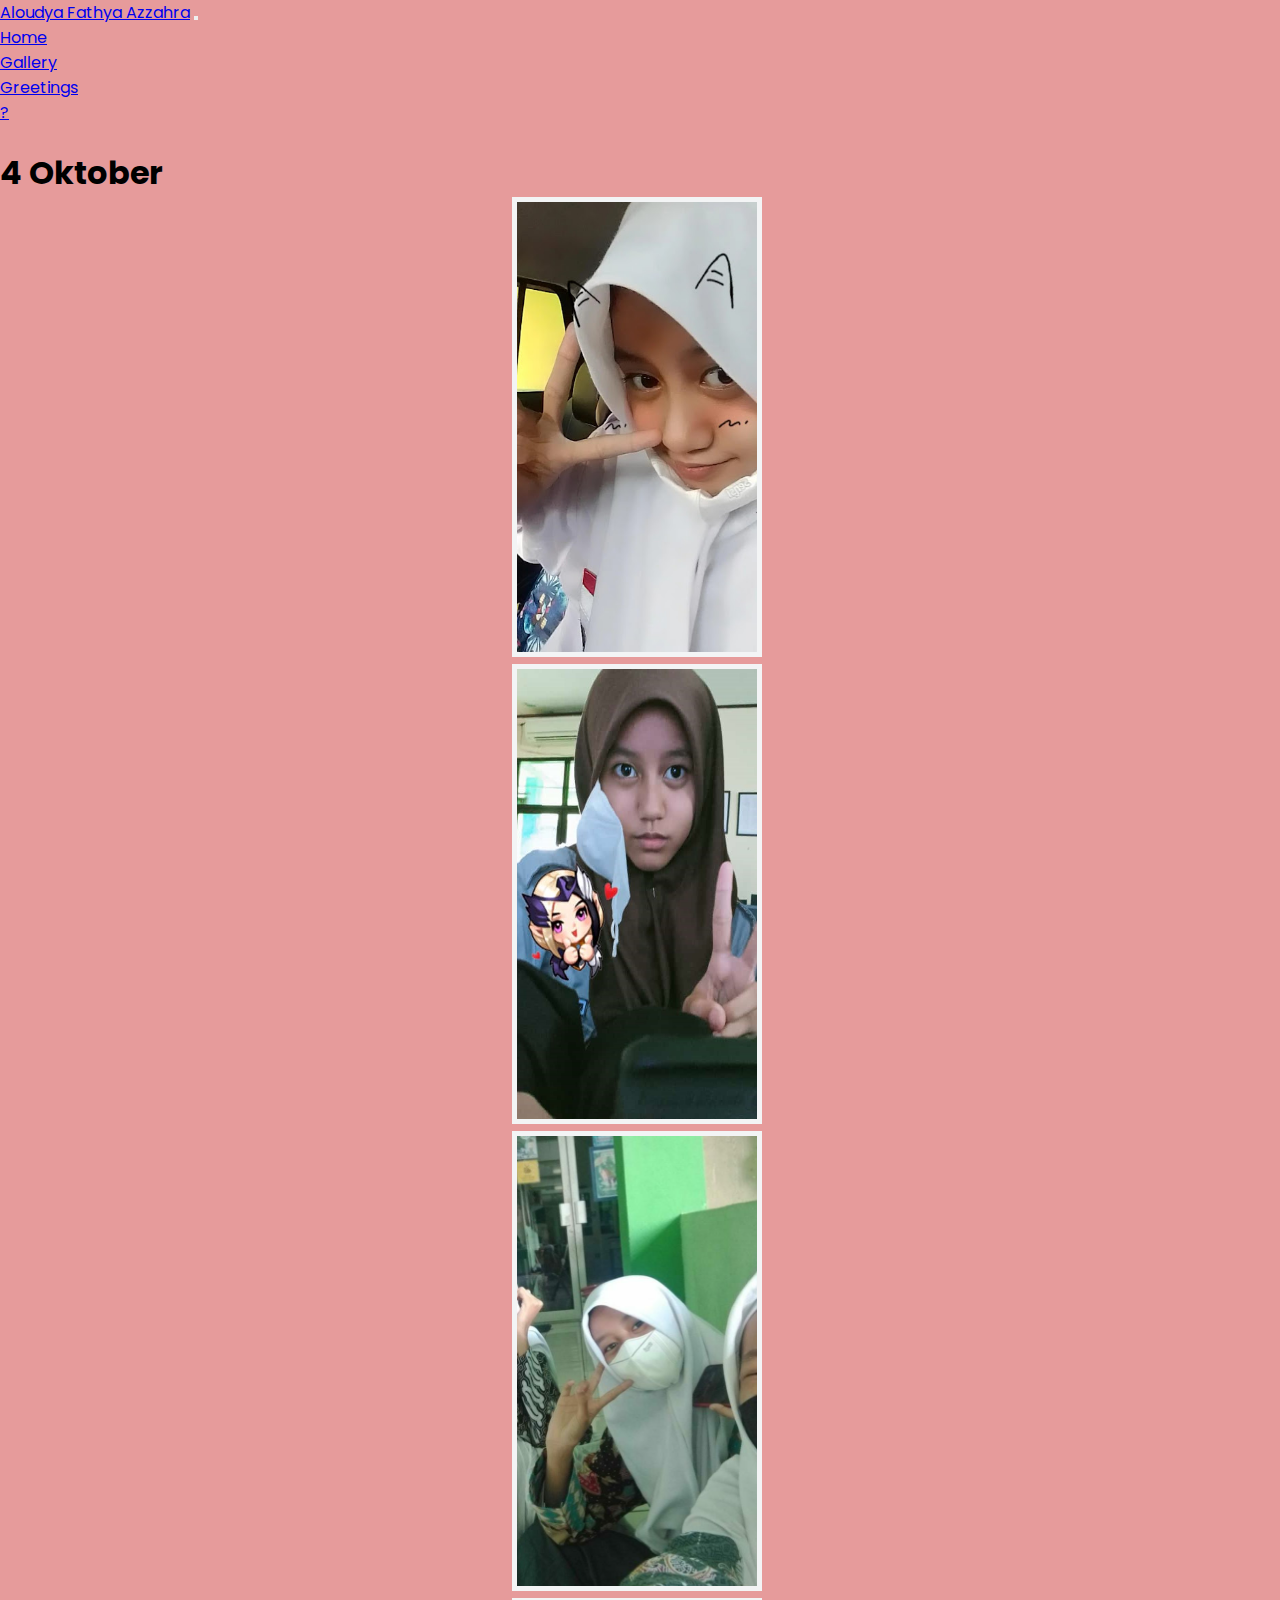
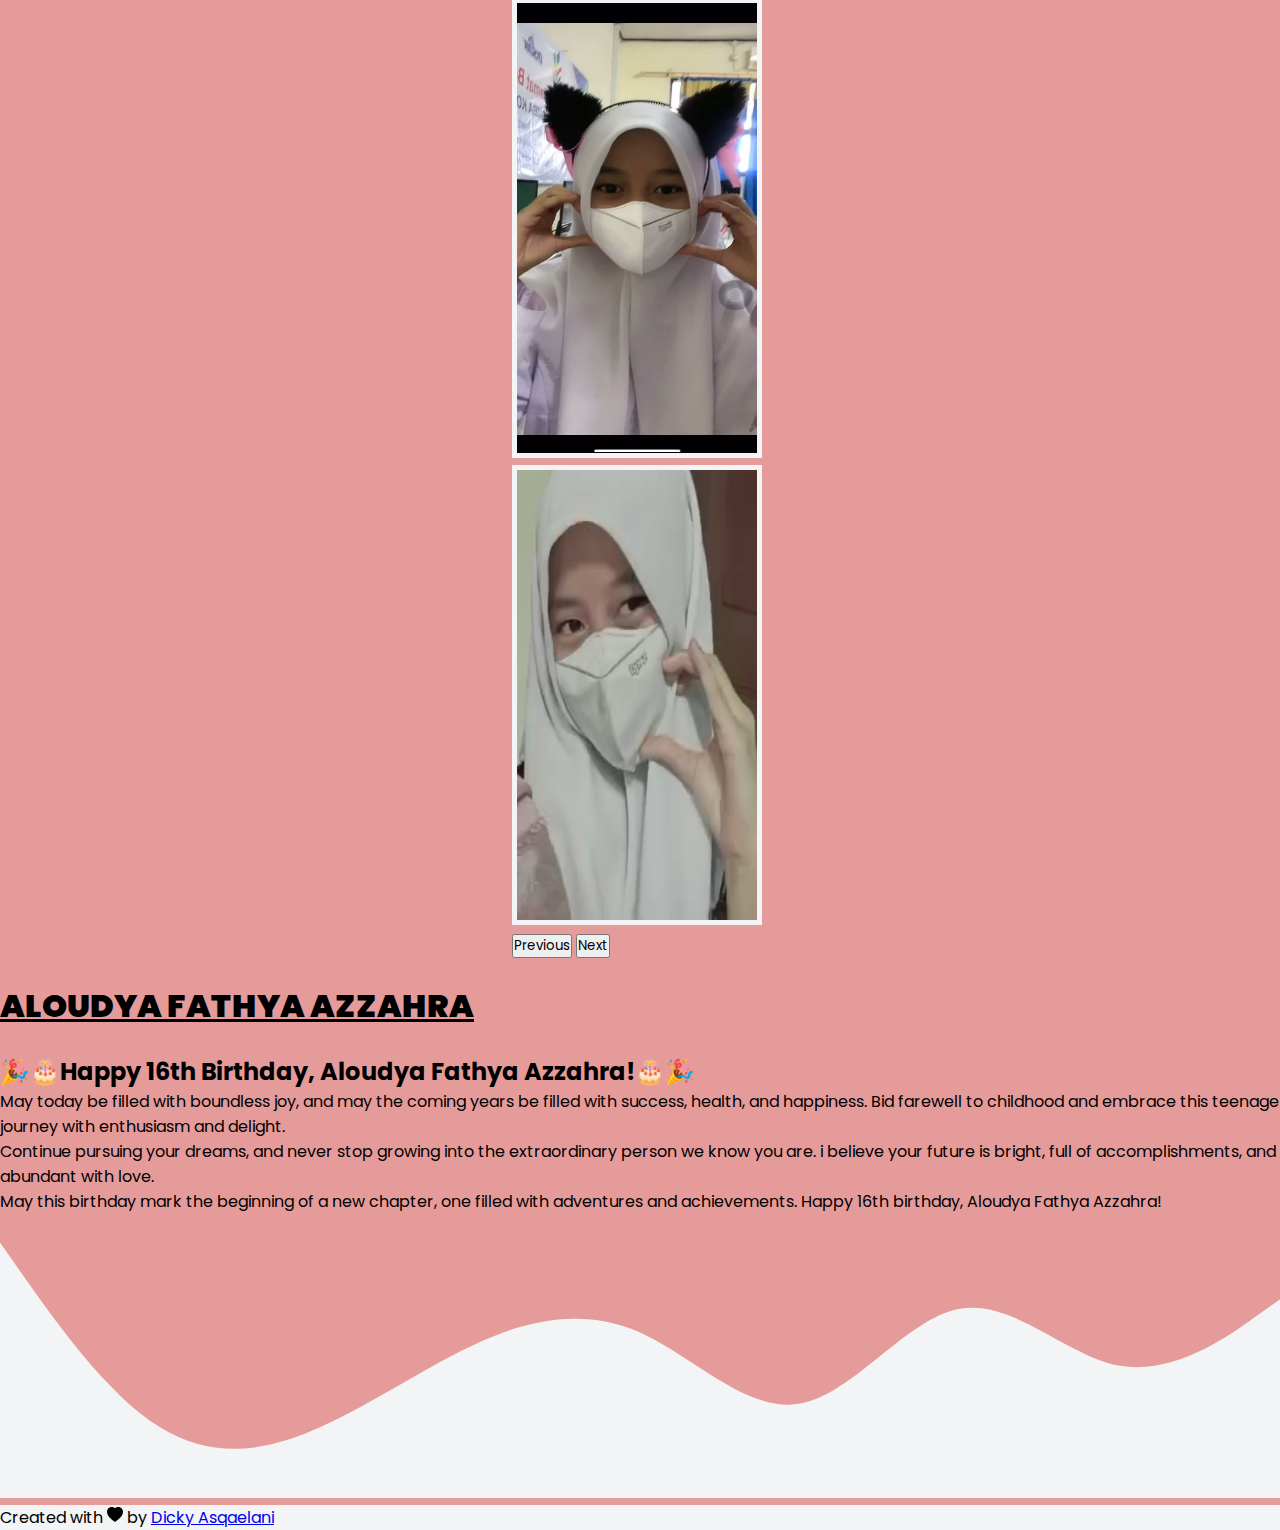
<file: public/index.html>
<!DOCTYPE html>
<html lang="en">
  <head>
    <meta charset="utf-8" />
    <meta name="viewport" content="width=device-width, initial-scale=1" />
    <title>4 oktober</title>
    <link rel="icon" type="image/x-icon" href="../img/Aloudya.jpg">
    <link
      href="https://cdn.jsdelivr.net/npm/bootstrap@5.3.1/dist/css/bootstrap.min.css"
      rel="stylesheet"
      integrity="sha384-4bw+/aepP/YC94hEpVNVgiZdgIC5+VKNBQNGCHeKRQN+PtmoHDEXuppvnDJzQIu9"
      crossorigin="anonymous"
    />
    <link rel="stylesheet" href="style.css" />
  </head>
  <body>
    <!-- nav-bar -->
    <nav class="navbar navbar-expand-lg bg-body-tertiary">
      <div class="container-fluid">
        <a class="navbar-brand" href="#">Aloudya Fathya Azzahra</a>
        <button
          class="navbar-toggler"
          type="button"
          data-bs-toggle="collapse"
          data-bs-target="#navbarNav"
          aria-controls="navbarNav"
          aria-expanded="false"
          aria-label="Toggle navigation"
        >
          <span class="navbar-toggler-icon"></span>
        </button>
        <div class="collapse navbar-collapse" id="navbarNav">
          <ul class="navbar-nav ms-auto">
            <li class="nav-item">
              <a class="nav-link active" aria-current="page" href="../hbd.html"
                >Home</a
              >
            </li>
            <li class="nav-item">
              <a class="nav-link" href="#gallery">Gallery</a>
            </li>
            <li class="nav-item">
              <a class="nav-link" href="#greetings">Greetings</a>
            </li>
            <li class="nav-item">
              <a class="nav-link" href="index2.html">?</a>
            </li>
          </ul>
        </div>
      </div>
    </nav>
    <!-- jumbotron -->
    <section class="jumbotron">
      <div class="awal" id="awal">
        <h1 class="text-center mb-3 text-white">4 Oktober</h1>
      </div>
      <!-- gallery -->
      <div class="gallery" id="gallery">
        <div
          id="carouselExampleInterval"
          class="carousel slide"
          data-bs-ride="carousel"
        >
          <div class="carousel-inner">
            <div class="carousel-item active" data-bs-interval="10000">
              <img
                src="../img/Aloudya f.jpg"
                class="d-block w-100"
                alt="gambar 1"
              />
            </div>
            <div class="carousel-item" data-bs-interval="2000">
              <img
                src="../img/aloud.jpg"
                class="d-block w-100"
                alt="gambar 2"
              />
            </div>
            <div class="carousel-item">
              <img src="../img/Alo.jpg" class="d-block w-100" alt="gambar 3" />
            </div>
            <div class="carousel-item">
              <img
                src="../img/Aloudya cat.jpeg"
                class="d-block w-100"
                alt="gambar 4"
              />
            </div>
            <div class="carousel-item">
              <img
                src="../img/Aloudya.jpg"
                class="d-block w-100"
                alt="gambar 5"
              />
            </div>
          </div>
          <button
            class="carousel-control-prev"
            type="button"
            data-bs-target="#carouselExampleInterval"
            data-bs-slide="prev"
          >
            <span class="carousel-control-prev-icon" aria-hidden="true"></span>
            <span class="visually-hidden">Previous</span>
          </button>
          <button
            class="carousel-control-next"
            type="button"
            data-bs-target="#carouselExampleInterval"
            data-bs-slide="next"
          >
            <span class="carousel-control-next-icon" aria-hidden="true"></span>
            <span class="visually-hidden">Next</span>
          </button>
        </div>
      </div>
      <div class="greetings">
        <h1 class="nama text-center text-white">
          <u><b>ALOUDYA FATHYA AZZAHRA</b></u>
        </h1>
      </div>
    </section>

    <section class="greetings" id="greetings">
      <div class="container">
        <div class="row text-center mt-5 text-white">
          <div class="col">
            <h2>🎉🎂Happy 16th Birthday, Aloudya Fathya Azzahra!🎂🎉</h2>
          </div>
        </div>
        <div class="row justify-content-center fs-5 mt-5">
          <div class="col">
            <p class="text-white">
              May today be filled with boundless joy, and may the coming years
              be filled with success, health, and happiness. Bid farewell to
              childhood and embrace this teenage journey with enthusiasm and
              delight.
            </p>
            <p class="text-white">
              Continue pursuing your dreams, and never stop growing into the
              extraordinary person we know you are. i believe your future is
              bright, full of accomplishments, and abundant with love.
            </p>
            <p class="text-white">
              May this birthday mark the beginning of a new chapter, one filled
              with adventures and achievements. Happy 16th birthday, Aloudya
              Fathya Azzahra!
            </p>
          </div>
        </div>
      </div>
      <svg xmlns="http://www.w3.org/2000/svg" viewBox="0 0 1440 320">
        <path
          fill="#f3f4f5"
          fill-opacity="1"
          d="M0,32L30,74.7C60,117,120,203,180,240C240,277,300,267,360,240C420,213,480,171,540,144C600,117,660,107,720,133.3C780,160,840,224,900,213.3C960,203,1020,117,1080,106.7C1140,96,1200,160,1260,170.7C1320,181,1380,139,1410,117.3L1440,96L1440,320L1410,320C1380,320,1320,320,1260,320C1200,320,1140,320,1080,320C1020,320,960,320,900,320C840,320,780,320,720,320C660,320,600,320,540,320C480,320,420,320,360,320C300,320,240,320,180,320C120,320,60,320,30,320L0,320Z"
          data-darkreader-inline-fill=""
          style="--darkreader-inline-fill: #1e2122"
        ></path>
      </svg>
    </section>

    <!-- Footer -->

    <footer>
      <p class="copyright justify-content-center d-flex pb-2">
        Created with
        <svg
          xmlns="http://www.w3.org/2000/svg"
          width="16"
          height="16"
          fill="currentColor"
          class="bi bi-heart-fill"
          viewBox="0 0 16 16"
        >
          <path
            fill-rule="evenodd"
            d="M8 1.314C12.438-3.248 23.534 4.735 8 15-7.534 4.736 3.562-3.248 8 1.314z"
          />
        </svg>
        by
        <a
          href="https://www.instagram.com/dicky_asqaelani26/"
          class="fw-bold"
          target="_blank"
          >Dicky Asqaelani</a
        >
      </p>
    </footer>
  </body>

  <script
    src="https://cdn.jsdelivr.net/npm/bootstrap@5.3.1/dist/js/bootstrap.bundle.min.js"
    integrity="sha384-HwwvtgBNo3bZJJLYd8oVXjrBZt8cqVSpeBNS5n7C8IVInixGAoxmnlMuBnhbgrkm"
    crossorigin="anonymous"
  ></script>
</html>
</file>
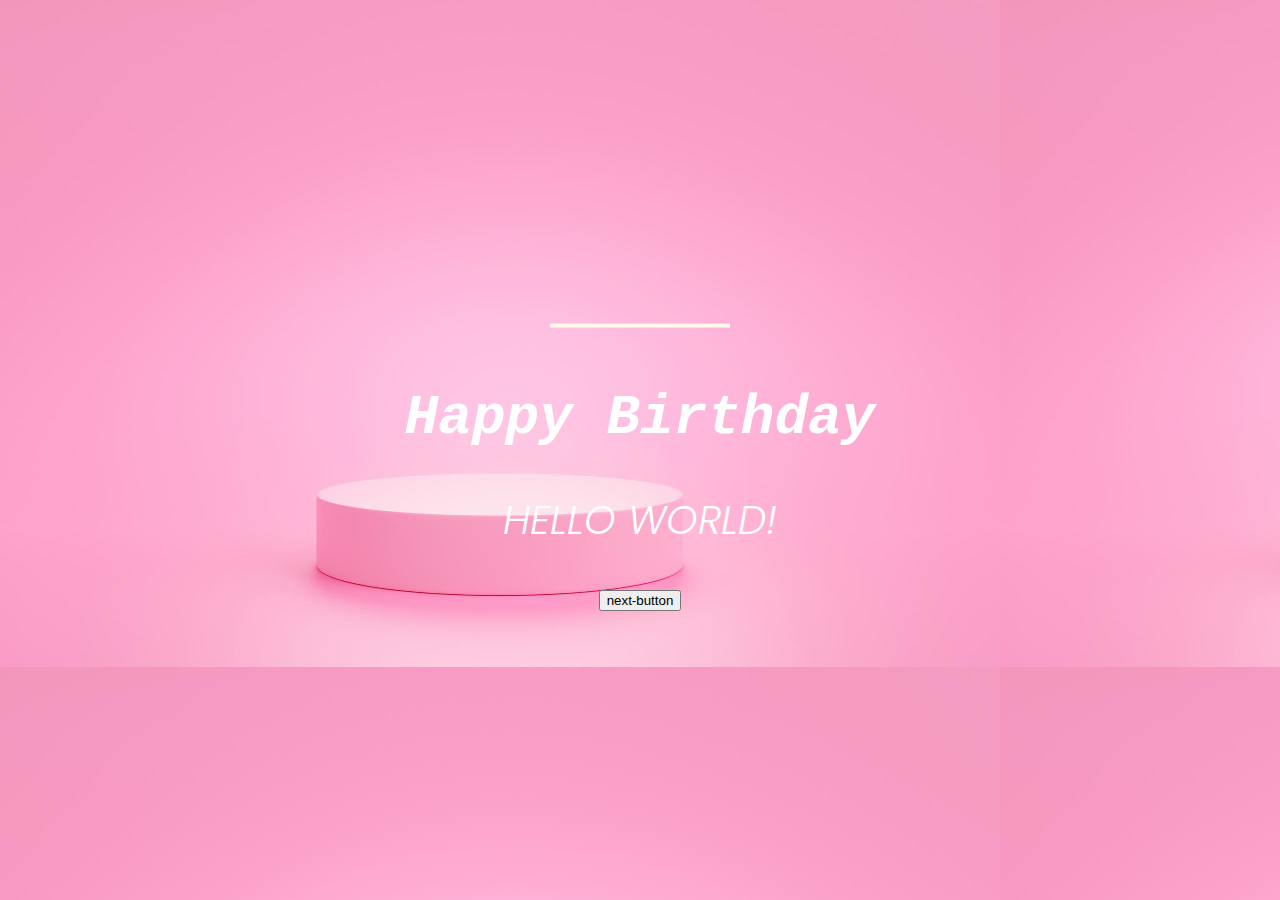
<file: a.html>
<!DOCTYPE html>
<html lang="en">
  <head>
    <meta charset="UTF-8" />
    <meta name="viewport" content="width=device-width, initial-scale=1.0" />
    <title>coba dah</title>
  </head>
  <link
    href="https://cdn.jsdelivr.net/npm/bootstrap@5.0.2/dist/css/bootstrap.min.css"
    rel="stylesheet"
    integrity="sha384-EVSTQN3/azprG1Anm3QDgpJLIm9Nao0Yz1ztcQTwFspd3yD65VohhpuuCOmLASjC"
    crossorigin="anonymous"
  />
  <link rel="stylesheet" href="a.css" />
  <body>
    <div class="velas">
      <div class="fuego"></div>
      <div class="fuego"></div>
      <div class="fuego"></div>
      <div class="fuego"></div>
      <div class="fuego"></div>
    </div>

    <svg
      id="cake"
      version="1.1"
      x="0px"
      y="0px"
      width="200px"
      height="500px"
      viewBox="0 0 200 500"
      enable-background="new 0 0 200 500"
      xml:space="preserve"
    >
      <path
        fill="#a88679"
        d="M173.667-13.94c-49.298,0-102.782,0-147.334,0c-3.999,0-4-16.002,0-16.002
    c44.697,0,96.586,0,147.334,0C177.667-29.942,177.668-13.94,173.667-13.94z"
      >
        <animate
          id="bizcocho_3"
          attributeName="d"
          calcMode="spline"
          keySplines="0 0 1 1; 0 0 1 1"
          begin="relleno_2.end"
          dur="0.3s"
          fill="freeze"
          values="
        M173.667-13.94c-49.298,0-102.782,0-147.334,0c-3.999,0-4-16.002,0-16.002
    c44.697,0,96.586,0,147.334,0C177.667-29.942,177.668-13.94,173.667-13.94z
    ;
                          M173.667,411.567c-47.995,12.408-102.955,12.561-147.334,0
    c-3.848-1.089-0.189-16.089,3.661-15.002c44.836,12.66,90.519,12.753,139.427,0.07
    C173.293,395.631,177.541,410.566,173.667,411.567z
                          ;
                          M173.667,427.569c-49.795,0-101.101,0-147.334,0c-3.999,0-4-16.002,0-16.002
    c46.385,0,97.539,0,147.334,0C177.668,411.567,177.667,427.569,173.667,427.569z
                          "
        />
      </path>
      <path
        fill="#8b6a60"
        d="M100-178.521c1.858,0,3.364,1.506,3.364,3.363c0,0,0,33.17,0,44.227
    c0,19.144,0,57.431,0,76.574c0,10.152,0,40.607,0,40.607c0,1.858-1.506,3.364-3.364,3.364l0,0c-1.858,0-3.364-1.506-3.364-3.364c0,0,0-30.455,0-40.607c0-19.144,0-57.432,0-76.575c0-11.057,0-44.226,0-44.226C96.636-177.015,98.142-178.521,100-178.521
    L100-178.521z"
      >
        <animate
          id="relleno_2"
          attributeName="d"
          calcMode="spline"
          keySplines="0 0 1 1; 0 0 1 1; 0 0 0.58 1"
          begin="bizcocho_2.end"
          dur="0.5s"
          fill="freeze"
          values="
                          M100-178.521c1.858,0,3.364,1.506,3.364,3.363c0,0,0,33.17,0,44.227
    c0,19.144,0,57.431,0,76.574c0,10.152,0,40.607,0,40.607c0,1.858-1.506,3.364-3.364,3.364l0,0c-1.858,0-3.364-1.506-3.364-3.364c0,0,0-30.455,0-40.607c0-19.144,0-57.432,0-76.575c0-11.057,0-44.226,0-44.226C96.636-177.015,98.142-178.521,100-178.521
    L100-178.521z
                          ;
                          M100,267.257c1.858,0,3.364,1.506,3.364,3.363c0,0,0,33.17,0,44.227
    c0,19.143,0,57.43,0,76.574c0,10.151,0,40.606,0,40.606c0,1.858-1.506,3.364-3.364,3.364l0,0c-1.858,0-3.364-1.506-3.364-3.364
    c0,0,0-30.455,0-40.606c0-19.145,0-57.432,0-76.576c0-11.057,0-44.225,0-44.225C96.636,268.763,98.142,267.257,100,267.257
    L100,267.257z
                          ;
                          M93.928,405.433c-0.655,6.444-0.102,9.067,2.957,11.798c0,0,8.083,5.571,16.828,3.503
    c18.629-4.406,43.813,6.194,50.792,7.791c14.75,3.375,9.162,6.867,9.162,6.867c-2.412,2.258-58.328,0-73.667,0l0,0
    c-1.858,0-69.995,2.133-73.667,0c0,0-3.337-2.439,6.172-5.992c11.375-4.25,52.875,8.822,47.139-9.442
    c-6.333-20.167,5.226-21.514,5.226-21.514c3.435-0.915,12.78-6.663,10.923-0.546L93.928,405.433z
                          ;
                          M102.242,427.569c5.348,0,14.079,0,17.462,0c0,0,17.026,0,27.504,0
    c19.143,0,20.39-3.797,26.459,0c3,1.877,0,7.823,0,7.823c-2.412,2.258-58.328,0-73.667,0l0,0c-1.858,0-67.187,0-73.667,0
    c0,0-4.125-4.983,0-7.823c5.201-3.58,16.085,0,23.725,0c8.841,0,20.762,0,20.762,0c3.686,0,8.597,0,19.511,0H102.242z
                          "
        />
      </path>
      <path
        fill="#a88679"
        d="M173.667-15.929c-46.512,0-105.486,0-147.334,0c-3.999,0-4-16.002,0-16.002
    c43.566,0,97.96,0,147.334,0C177.667-31.931,177.666-15.929,173.667-15.929z"
      >
        <animate
          id="bizcocho_2"
          attributeName="d"
          calcMode="spline"
          keySplines="0 0 1 1; 0 0 1 1; 0.25 0 0.58 1"
          begin="relleno_1.end"
          dur="0.5s"
          fill="freeze"
          values="
                          M173.667-15.929c-46.512,0-105.486,0-147.334,0c-3.999,0-4-16.002,0-16.002
    c43.566,0,97.96,0,147.334,0C177.667-31.931,177.666-15.929,173.667-15.929z
                          ;
                          M173.434,445.393c-47.269,8.001-105.245,8.001-147.334,0c-3.929-0.747-0.692-16.543,3.243-15.824
    c43.828,8.001,92.165,8.001,140.739,0C174.029,428.918,177.377,444.726,173.434,445.393z
                          ;
                          M173.667,449.514c-47.576-5.454-102.799-5.744-147.333,0c-3.966,0.512-3.938-15.297,0-16.002
    c43.683-7.823,97.646-8.026,147.333,0C177.616,434.15,177.642,449.969,173.667,449.514z
                          ;
                          M173.667,451.394c-49.298,0-102.782,0-147.334,0c-3.999,0-4-16.002,0-16.002
    c44.697,0,96.586,0,147.334,0C177.667,435.392,177.668,451.394,173.667,451.394z
                          "
        />
      </path>
      <path
        fill="#8b6a60"
        d="M101.368-73.685c0,12.164,0,15.18,0,28.519c0,22.702,0-13.661,0,8.304c0,14.48,0,18.233,0,30.512
    c0,1.753-2.958,1.847-2.958,0c0-12.68,0-16.277,0-30.401c0-21.983,0,11.66,0-8.305c0-13.027,0-15.992,0-28.628
    C98.411-75.883,101.368-75.592,101.368-73.685z"
      >
        <animate
          id="relleno_1"
          attributeName="d"
          calcMode="spline"
          keySplines="0 0 1 1; 0 0 1 1; 0 0 0.6 1"
          begin="bizcocho_1.end"
          dur="0.5s"
          fill="freeze"
          values="
                          M101.368-73.685c0,12.164,0,15.18,0,28.519c0,22.702,0-13.661,0,8.304c0,14.48,0,18.233,0,30.512
    c0,1.753-2.958,1.847-2.958,0c0-12.68,0-16.277,0-30.401c0-21.983,0,11.66,0-8.305c0-13.027,0-15.992,0-28.628
    C98.411-75.883,101.368-75.592,101.368-73.685z
                          ;
                          M101.368,350.885c0,12.164,0,65.18,0,78.518c0,22.703,0-33.66,0-11.695c0,14.48,0,28.232,0,40.512
    c0,1.753-2.958,1.847-2.958,0c0-12.68,0-26.277,0-40.402c0-21.982,0,31.66,0,11.695c0-13.027,0-65.992,0-78.627
    C98.411,348.686,101.368,348.977,101.368,350.885z
                          ;
                          M128.38,447.567c37.626,6.312,39.303,13.658,26.833,12.833c-22.653-1.499-13.636-0.831-23.302-0.831
    c-14.48,0-17.884,0-30.163,0c-2.087,0-2.068,0-3.915,0c-13.333,0-8.963,0-23.088,0c-11.668,0-14.062,5.995-27.532,1.164
    c-12.629-4.529,38.667-3.167,46.833-17.333C100.077,432.94,105.546,443.736,128.38,447.567z
                          ;
                          M173.667,451.394c2.875,0,2.997,9.257,0,9.131c-22.662-0.956-32.09-0.956-41.756-0.956
    c-14.48,0-17.884,0-30.163,0c-2.087,0-2.068,0-3.915,0c-13.333,0-8.963,0-23.088,0c-11.668,0-34.99-0.294-48.412,1.831
    c-4.109,0.65-3.01-10.006,0-10.006C37.129,451.394,149.379,451.394,173.667,451.394z
                          "
        />
      </path>
      <path
        fill="#a88679"
        d="M173.667,21.571c-33.174,0-111.467,0-147.334,0c-4,0-4-16.002,0-16.002c39.836,0,105.982,0,147.334,0
    C177.668,5.569,177.667,21.571,173.667,21.571z"
      >
        <animate
          id="bizcocho_1"
          attributeName="d"
          calcMode="spline"
          keySplines="0 0 1 1; 0 0 1 1; 0 0 1 1; 0.25 0 1 1; 0 0 1 1; 0.25 0 0.6 1"
          begin="2s"
          dur="0.8s"
          fill="freeze"
          values="
                          M173.667,21.571c-33.174,0-111.467,0-147.334,0c-4,0-4-16.002,0-16.002c39.836,0,105.982,0,147.334,0
    C177.668,5.569,177.667,21.571,173.667,21.571z
                          ;
                          M173.667,459.569c-33.197,16.002-110.782,16.002-147.334,0c-3.664-1.604,1.614-15.617,5.337-14.153
    c40.702,16.002,94.289,16.104,136.505,0.103C171.917,444.1,177.271,457.832,173.667,459.569z
                          ;
                          M171.817,475.571c-39.361-3.001-105.438-2.571-143.556,0c-3.991,0.27-7.377-14.736-3.387-15.014
    c41.553-2.888,104.421-3.121,150.51-0.233C179.378,460.574,175.806,475.875,171.817,475.571z
                          ;
                          M171.817,459.564c-38.8-12.188-104.504-13.762-143.556,0c-3.772,1.329-7.961-12.604-4.178-13.905
    c40.864-14.064,105.114-15.52,151.918-0.973C179.822,445.874,175.634,460.762,171.817,459.564z
                          ;
                          M173.667,475.571c-46.376-5.005-105.924-4.003-147.334,0c-3.981,0.385-3.479-15.421,0.479-16.002
    c43.087-6.327,97.705-7.083,146.855,0.438C177.621,460.613,177.644,476,173.667,475.571z
                          ;
                          M173.667,474.117c-46.376,1.866-105.638,2.01-147.334,0c-3.995-0.192-3.52-16.144,0.479-16.002
    c43.794,1.55,96.341,1.541,145.723,0C176.532,457.99,177.663,473.956,173.667,474.117z
                          ;
                          M173.667,475.571c-46.512,0-105.486,0-147.334,0c-3.999,0-4-16.002,0-16.002c43.566,0,97.96,0,147.334,0
    C177.667,459.569,177.666,475.571,173.667,475.571z
                          "
        />
      </path>
      <path
        fill="#fefae9"
        d="M104.812,113.216c0,3.119-2.164,5.67-4.812,5.67c-2.646,0-4.812-2.551-4.812-5.67c0-5.594,0-16.782,0-22.375
  c0-5.143,0-15.427,0-20.568c0-7.333,0-21.998,0-29.33c0-5.523,0-16.569,0-22.092c0-3.295,0-9.885,0-13.181
  C95.188,2.551,97.353,0,100,0c2.648,0,4.812,2.551,4.812,5.669c0,3.248,0,9.743,0,12.991c0,5.428,0,16.284,0,21.711
  c0,7.618,0,22.854,0,30.472c0,4.952,0,14.854,0,19.807C104.812,96.292,104.812,107.576,104.812,113.216z"
      >
        <animate
          id="crema"
          attributeName="d"
          calcMode="spline"
          keySplines="0 0 1 1; 0 0 1 1; 0 0 1 1; 0.25 0 1 1; 0 0 1 1; 0 0 0.58 1"
          begin="bizcocho_3.end"
          dur="2s"
          fill="freeze"
          values="
                          M104.812,113.216c0,3.119-2.164,5.67-4.812,5.67c-2.646,0-4.812-2.551-4.812-5.67c0-5.594,0-16.782,0-22.375
  c0-5.143,0-15.427,0-20.568c0-7.333,0-21.998,0-29.33c0-5.523,0-16.569,0-22.092c0-3.295,0-9.885,0-13.181
  C95.188,2.551,97.353,0,100,0c2.648,0,4.812,2.551,4.812,5.669c0,3.248,0,9.743,0,12.991c0,5.428,0,16.284,0,21.711
  c0,7.618,0,22.854,0,30.472c0,4.952,0,14.854,0,19.807C104.812,96.292,104.812,107.576,104.812,113.216z
                          ;
                          M104.812,405.897c0,3.119-2.164,5.67-4.812,5.67c-2.646,0-4.812-2.551-4.812-5.67c0-5.594,0-16.782,0-22.376
  c0-5.143,0-15.426,0-20.568c0-7.332,0-21.997,0-29.33c0-5.522,0-16.568,0-22.092c0-3.295,0-9.885,0-13.181
  c0-3.118,2.165-5.669,4.812-5.669c2.648,0,4.812,2.551,4.812,5.669c0,3.247,0,9.743,0,12.991c0,5.428,0,16.283,0,21.711
  c0,7.618,0,22.854,0,30.473c0,4.951,0,14.854,0,19.807C104.812,388.972,104.812,400.256,104.812,405.897z
                          ;
                          M111.873,411.567c-3.119,0-9.226,0-11.874,0c-2.646,0-7.748,0-10.867,0c-7.086,0-12.698,0-18.292,0
  c-6.592,0-12.871,7.371-19.166,3.008c-10.043-6.961-7.776-10.169,2.991-17.745c12.61-8.873,27.713,1.994,25.919-7.531
  c-2.589-13.742,11.008-14.513,11.365-17.789c0.441-4.051,4.235-11.107,8.051-8.175c3.113,2.393,1.007,8.008,0,13.159
  c-1.871,9.569,8.058,2.113,9.494,14.155c2.592,21.732,21.184-0.675,29.309,7.976c5.216,5.553,18.413,5.552,15.426,12.942
  c-3.131,7.745-15.825-4.369-23.8,2.903C126.261,418.271,118.301,411.567,111.873,411.567z
                          ;
                          M111.873,411.567c-3.119,0-9.226,0-11.874,0c-2.646,0-9.734,4.069-12.853,4.069
  c-7.086,0-10.712-4.069-16.306-4.069c-6.592,0-12.12,6.013-19.166,3.008c-7.053-3.008-7.458,2.026-18.659,1.165
  c-6.832-0.525-7.522-3.034-7.533-6.265c-0.037-10.336,22.073-2.452,36.613-2.628c10.234-0.124,19.856-1.439,37.905-2.102
  c16.642-0.61,32.699,1.552,46.009,1.927c12.438,0.351,29.663-8.99,31.532,3.315c0.773,5.093-5.605,3.342-11.211,9.579
  c-5.093,5.667-7.59-4.605-12.965-3.832c-8.269,1.189-14.962-8.537-22.937-1.265C126.261,418.271,118.301,411.567,111.873,411.567z
                          ;
                          M110.946,413.652c-2.904-1.137-8.405-2.748-12.446-0.97c-6.099,2.685-7.273,10.358-13.253,8.242
  c-7.843-2.775-8.953-5.008-14.546-5.01c-24.653-0.011-4.849,26.507-18.264,26.507c-12.377,0,5.791-33.537-19.422-26.682
  c-7.703,2.095-9.806-0.942-9.817-4.173c-0.037-10.336,24.357-4.544,38.897-4.72c10.234-0.124,19.856-1.439,37.905-2.102
  c16.642-0.61,32.699,1.552,46.009,1.927c12.438,0.351,28.973-8.865,31.532,3.315c1.449,6.896,0.318,15.624-3.874,15.624
  c-7.619,0-1.788-15.192-19.243-7.111c-7.581,3.51-15.963-9.738-26.669,1.066C120.644,426.744,118.381,416.561,110.946,413.652z
                          ;
                          M111.547,413.9c-2.969-0.956-8.775-0.949-13.167-0.5c-14.667,1.5-8.325,16.508-14.667,16.666
  c-6.667,0.166-0.167-13.5-13.013-14.151c-30.471-1.545-5.572,46.651-18.987,46.651c-12.377,0,10.333-50.166-18.667-44.5
  c-7.835,1.531-9.537-1.417-9.548-4.647c-0.037-10.336,23.675-5.177,38.215-5.353c10.234-0.124,20.618-1.671,38.667-2.333
  c16.642-0.61,32.023,1.458,45.333,1.833c12.438,0.351,33.819-8.431,33.199,4.001c-0.532,10.666,0.414,26.166-5.245,25.833
  c-7.606-0.447-2.954-31.5-19.243-18.899c-7.985,6.177-17.658-5.969-27.377,5.732C118.88,434.066,121.38,417.067,111.547,413.9z
                          ;
                          M111.547,415.233c-6.667-0.834-9.667,4.667-13.833,3.333c-19.649-6.291-8.158,22.176-14.5,22.334
  c-6.667,0.166,2.833-18-13.333-22.167c-29.544-7.615-9.667,43.833-20.167,43.833c-10.333,0,8.004-55.006-16.833-39
  c-7.5,4.833-9.508-3.78-9.299-7.004c0.799-12.329,23.592-7.153,38.132-7.329c10.234-0.124,20.238-1.505,38.287-2.167
  c16.642-0.61,32.903,1.125,46.213,1.5c12.438,0.351,35.058-5.579,31.863,6.451c-5.532,20.833,1.25,28.216-4.409,27.883
  c-7.606-0.447-6.058-37.895-20.62-23.333c-10.167,10.166-15.972-0.747-25,12C119.547,443.568,121.798,416.515,111.547,415.233z
                          "
        />
      </path>
      <rect x="10" y="475.571" fill="#fefae9" width="180" height="4" />
    </svg>

    <div class="text">
      <h1>Happy Birthday</h1>
      <p>HELLO WORLD!</p>
    </div>
    <div class="next-button">
      <a href="#">
        <button class="btn btn-success">next-button</button>
      </a>
    </div>
  </body>
  <script
    src="https://cdn.jsdelivr.net/npm/@popperjs/core@2.9.2/dist/umd/popper.min.js"
    integrity="sha384-IQsoLXl5PILFhosVNubq5LC7Qb9DXgDA9i+tQ8Zj3iwWAwPtgFTxbJ8NT4GN1R8p"
    crossorigin="anonymous"
  ></script>
  <script
    src="https://cdn.jsdelivr.net/npm/bootstrap@5.0.2/dist/js/bootstrap.min.js"
    integrity="sha384-cVKIPhGWiC2Al4u+LWgxfKTRIcfu0JTxR+EQDz/bgldoEyl4H0zUF0QKbrJ0EcQF"
    crossorigin="anonymous"
  ></script>
</html>
</file>
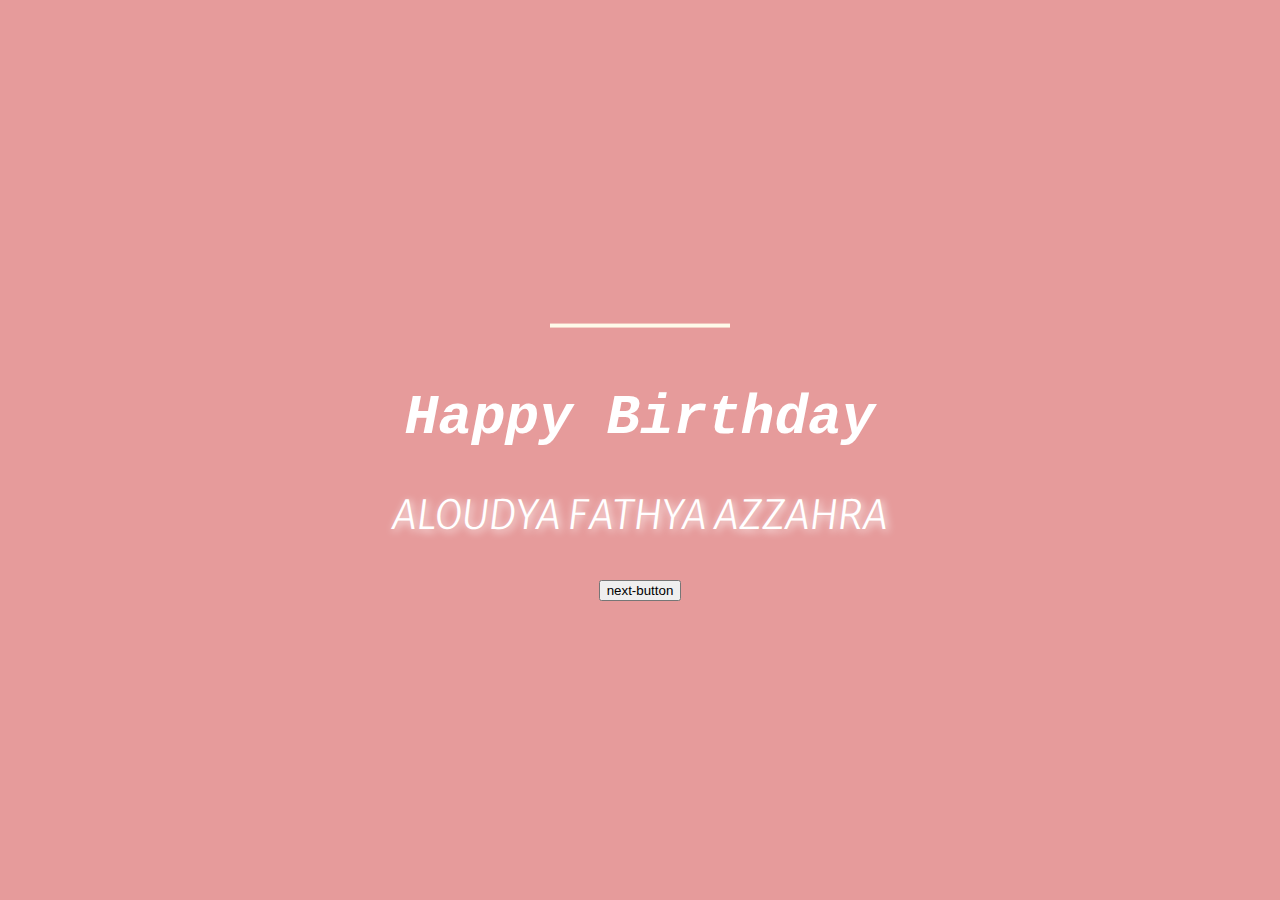
<file: hbd.html>
<!DOCTYPE html>
<html lang="en">
  <head>
    <meta charset="UTF-8" />
    <meta name="viewport" content="width=device-width, initial-scale=1.0" />
    <title>🎉🎂Aloudya Fatthya Azzahra🎂🎉</title>
    <link rel="icon" type="image/x-icon" href="img/Aloudya.jpg">
  </head>
  <link
    href="https://cdn.jsdelivr.net/npm/bootstrap@5.0.2/dist/css/bootstrap.min.css"
    rel="stylesheet"
    integrity="sha384-EVSTQN3/azprG1Anm3QDgpJLIm9Nao0Yz1ztcQTwFspd3yD65VohhpuuCOmLASjC"
    crossorigin="anonymous"
  />
  <link rel="stylesheet" href="hbd.css" />
  <body>
    <div class="velas">
      <div class="fuego"></div>
      <div class="fuego"></div>
      <div class="fuego"></div>
      <div class="fuego"></div>
      <div class="fuego"></div>
    </div>

    <svg
      id="cake"
      version="1.1"
      x="0px"
      y="0px"
      width="200px"
      height="500px"
      viewBox="0 0 200 500"
      enable-background="new 0 0 200 500"
      xml:space="preserve"
    >
      <path
        fill="#a88679"
        d="M173.667-13.94c-49.298,0-102.782,0-147.334,0c-3.999,0-4-16.002,0-16.002
    c44.697,0,96.586,0,147.334,0C177.667-29.942,177.668-13.94,173.667-13.94z"
      >
        <animate
          id="bizcocho_3"
          attributeName="d"
          calcMode="spline"
          keySplines="0 0 1 1; 0 0 1 1"
          begin="relleno_2.end"
          dur="0.3s"
          fill="freeze"
          values="
        M173.667-13.94c-49.298,0-102.782,0-147.334,0c-3.999,0-4-16.002,0-16.002
    c44.697,0,96.586,0,147.334,0C177.667-29.942,177.668-13.94,173.667-13.94z
    ;
                          M173.667,411.567c-47.995,12.408-102.955,12.561-147.334,0
    c-3.848-1.089-0.189-16.089,3.661-15.002c44.836,12.66,90.519,12.753,139.427,0.07
    C173.293,395.631,177.541,410.566,173.667,411.567z
                          ;
                          M173.667,427.569c-49.795,0-101.101,0-147.334,0c-3.999,0-4-16.002,0-16.002
    c46.385,0,97.539,0,147.334,0C177.668,411.567,177.667,427.569,173.667,427.569z
                          "
        />
      </path>
      <path
        fill="#8b6a60"
        d="M100-178.521c1.858,0,3.364,1.506,3.364,3.363c0,0,0,33.17,0,44.227
    c0,19.144,0,57.431,0,76.574c0,10.152,0,40.607,0,40.607c0,1.858-1.506,3.364-3.364,3.364l0,0c-1.858,0-3.364-1.506-3.364-3.364c0,0,0-30.455,0-40.607c0-19.144,0-57.432,0-76.575c0-11.057,0-44.226,0-44.226C96.636-177.015,98.142-178.521,100-178.521
    L100-178.521z"
      >
        <animate
          id="relleno_2"
          attributeName="d"
          calcMode="spline"
          keySplines="0 0 1 1; 0 0 1 1; 0 0 0.58 1"
          begin="bizcocho_2.end"
          dur="0.5s"
          fill="freeze"
          values="
                          M100-178.521c1.858,0,3.364,1.506,3.364,3.363c0,0,0,33.17,0,44.227
    c0,19.144,0,57.431,0,76.574c0,10.152,0,40.607,0,40.607c0,1.858-1.506,3.364-3.364,3.364l0,0c-1.858,0-3.364-1.506-3.364-3.364c0,0,0-30.455,0-40.607c0-19.144,0-57.432,0-76.575c0-11.057,0-44.226,0-44.226C96.636-177.015,98.142-178.521,100-178.521
    L100-178.521z
                          ;
                          M100,267.257c1.858,0,3.364,1.506,3.364,3.363c0,0,0,33.17,0,44.227
    c0,19.143,0,57.43,0,76.574c0,10.151,0,40.606,0,40.606c0,1.858-1.506,3.364-3.364,3.364l0,0c-1.858,0-3.364-1.506-3.364-3.364
    c0,0,0-30.455,0-40.606c0-19.145,0-57.432,0-76.576c0-11.057,0-44.225,0-44.225C96.636,268.763,98.142,267.257,100,267.257
    L100,267.257z
                          ;
                          M93.928,405.433c-0.655,6.444-0.102,9.067,2.957,11.798c0,0,8.083,5.571,16.828,3.503
    c18.629-4.406,43.813,6.194,50.792,7.791c14.75,3.375,9.162,6.867,9.162,6.867c-2.412,2.258-58.328,0-73.667,0l0,0
    c-1.858,0-69.995,2.133-73.667,0c0,0-3.337-2.439,6.172-5.992c11.375-4.25,52.875,8.822,47.139-9.442
    c-6.333-20.167,5.226-21.514,5.226-21.514c3.435-0.915,12.78-6.663,10.923-0.546L93.928,405.433z
                          ;
                          M102.242,427.569c5.348,0,14.079,0,17.462,0c0,0,17.026,0,27.504,0
    c19.143,0,20.39-3.797,26.459,0c3,1.877,0,7.823,0,7.823c-2.412,2.258-58.328,0-73.667,0l0,0c-1.858,0-67.187,0-73.667,0
    c0,0-4.125-4.983,0-7.823c5.201-3.58,16.085,0,23.725,0c8.841,0,20.762,0,20.762,0c3.686,0,8.597,0,19.511,0H102.242z
                          "
        />
      </path>
      <path
        fill="#a88679"
        d="M173.667-15.929c-46.512,0-105.486,0-147.334,0c-3.999,0-4-16.002,0-16.002
    c43.566,0,97.96,0,147.334,0C177.667-31.931,177.666-15.929,173.667-15.929z"
      >
        <animate
          id="bizcocho_2"
          attributeName="d"
          calcMode="spline"
          keySplines="0 0 1 1; 0 0 1 1; 0.25 0 0.58 1"
          begin="relleno_1.end"
          dur="0.5s"
          fill="freeze"
          values="
                          M173.667-15.929c-46.512,0-105.486,0-147.334,0c-3.999,0-4-16.002,0-16.002
    c43.566,0,97.96,0,147.334,0C177.667-31.931,177.666-15.929,173.667-15.929z
                          ;
                          M173.434,445.393c-47.269,8.001-105.245,8.001-147.334,0c-3.929-0.747-0.692-16.543,3.243-15.824
    c43.828,8.001,92.165,8.001,140.739,0C174.029,428.918,177.377,444.726,173.434,445.393z
                          ;
                          M173.667,449.514c-47.576-5.454-102.799-5.744-147.333,0c-3.966,0.512-3.938-15.297,0-16.002
    c43.683-7.823,97.646-8.026,147.333,0C177.616,434.15,177.642,449.969,173.667,449.514z
                          ;
                          M173.667,451.394c-49.298,0-102.782,0-147.334,0c-3.999,0-4-16.002,0-16.002
    c44.697,0,96.586,0,147.334,0C177.667,435.392,177.668,451.394,173.667,451.394z
                          "
        />
      </path>
      <path
        fill="#8b6a60"
        d="M101.368-73.685c0,12.164,0,15.18,0,28.519c0,22.702,0-13.661,0,8.304c0,14.48,0,18.233,0,30.512
    c0,1.753-2.958,1.847-2.958,0c0-12.68,0-16.277,0-30.401c0-21.983,0,11.66,0-8.305c0-13.027,0-15.992,0-28.628
    C98.411-75.883,101.368-75.592,101.368-73.685z"
      >
        <animate
          id="relleno_1"
          attributeName="d"
          calcMode="spline"
          keySplines="0 0 1 1; 0 0 1 1; 0 0 0.6 1"
          begin="bizcocho_1.end"
          dur="0.5s"
          fill="freeze"
          values="
                          M101.368-73.685c0,12.164,0,15.18,0,28.519c0,22.702,0-13.661,0,8.304c0,14.48,0,18.233,0,30.512
    c0,1.753-2.958,1.847-2.958,0c0-12.68,0-16.277,0-30.401c0-21.983,0,11.66,0-8.305c0-13.027,0-15.992,0-28.628
    C98.411-75.883,101.368-75.592,101.368-73.685z
                          ;
                          M101.368,350.885c0,12.164,0,65.18,0,78.518c0,22.703,0-33.66,0-11.695c0,14.48,0,28.232,0,40.512
    c0,1.753-2.958,1.847-2.958,0c0-12.68,0-26.277,0-40.402c0-21.982,0,31.66,0,11.695c0-13.027,0-65.992,0-78.627
    C98.411,348.686,101.368,348.977,101.368,350.885z
                          ;
                          M128.38,447.567c37.626,6.312,39.303,13.658,26.833,12.833c-22.653-1.499-13.636-0.831-23.302-0.831
    c-14.48,0-17.884,0-30.163,0c-2.087,0-2.068,0-3.915,0c-13.333,0-8.963,0-23.088,0c-11.668,0-14.062,5.995-27.532,1.164
    c-12.629-4.529,38.667-3.167,46.833-17.333C100.077,432.94,105.546,443.736,128.38,447.567z
                          ;
                          M173.667,451.394c2.875,0,2.997,9.257,0,9.131c-22.662-0.956-32.09-0.956-41.756-0.956
    c-14.48,0-17.884,0-30.163,0c-2.087,0-2.068,0-3.915,0c-13.333,0-8.963,0-23.088,0c-11.668,0-34.99-0.294-48.412,1.831
    c-4.109,0.65-3.01-10.006,0-10.006C37.129,451.394,149.379,451.394,173.667,451.394z
                          "
        />
      </path>
      <path
        fill="#a88679"
        d="M173.667,21.571c-33.174,0-111.467,0-147.334,0c-4,0-4-16.002,0-16.002c39.836,0,105.982,0,147.334,0
    C177.668,5.569,177.667,21.571,173.667,21.571z"
      >
        <animate
          id="bizcocho_1"
          attributeName="d"
          calcMode="spline"
          keySplines="0 0 1 1; 0 0 1 1; 0 0 1 1; 0.25 0 1 1; 0 0 1 1; 0.25 0 0.6 1"
          begin="2s"
          dur="0.8s"
          fill="freeze"
          values="
                          M173.667,21.571c-33.174,0-111.467,0-147.334,0c-4,0-4-16.002,0-16.002c39.836,0,105.982,0,147.334,0
    C177.668,5.569,177.667,21.571,173.667,21.571z
                          ;
                          M173.667,459.569c-33.197,16.002-110.782,16.002-147.334,0c-3.664-1.604,1.614-15.617,5.337-14.153
    c40.702,16.002,94.289,16.104,136.505,0.103C171.917,444.1,177.271,457.832,173.667,459.569z
                          ;
                          M171.817,475.571c-39.361-3.001-105.438-2.571-143.556,0c-3.991,0.27-7.377-14.736-3.387-15.014
    c41.553-2.888,104.421-3.121,150.51-0.233C179.378,460.574,175.806,475.875,171.817,475.571z
                          ;
                          M171.817,459.564c-38.8-12.188-104.504-13.762-143.556,0c-3.772,1.329-7.961-12.604-4.178-13.905
    c40.864-14.064,105.114-15.52,151.918-0.973C179.822,445.874,175.634,460.762,171.817,459.564z
                          ;
                          M173.667,475.571c-46.376-5.005-105.924-4.003-147.334,0c-3.981,0.385-3.479-15.421,0.479-16.002
    c43.087-6.327,97.705-7.083,146.855,0.438C177.621,460.613,177.644,476,173.667,475.571z
                          ;
                          M173.667,474.117c-46.376,1.866-105.638,2.01-147.334,0c-3.995-0.192-3.52-16.144,0.479-16.002
    c43.794,1.55,96.341,1.541,145.723,0C176.532,457.99,177.663,473.956,173.667,474.117z
                          ;
                          M173.667,475.571c-46.512,0-105.486,0-147.334,0c-3.999,0-4-16.002,0-16.002c43.566,0,97.96,0,147.334,0
    C177.667,459.569,177.666,475.571,173.667,475.571z
                          "
        />
      </path>
      <path
        fill="#fefae9"
        d="M104.812,113.216c0,3.119-2.164,5.67-4.812,5.67c-2.646,0-4.812-2.551-4.812-5.67c0-5.594,0-16.782,0-22.375
  c0-5.143,0-15.427,0-20.568c0-7.333,0-21.998,0-29.33c0-5.523,0-16.569,0-22.092c0-3.295,0-9.885,0-13.181
  C95.188,2.551,97.353,0,100,0c2.648,0,4.812,2.551,4.812,5.669c0,3.248,0,9.743,0,12.991c0,5.428,0,16.284,0,21.711
  c0,7.618,0,22.854,0,30.472c0,4.952,0,14.854,0,19.807C104.812,96.292,104.812,107.576,104.812,113.216z"
      >
        <animate
          id="crema"
          attributeName="d"
          calcMode="spline"
          keySplines="0 0 1 1; 0 0 1 1; 0 0 1 1; 0.25 0 1 1; 0 0 1 1; 0 0 0.58 1"
          begin="bizcocho_3.end"
          dur="2s"
          fill="freeze"
          values="
                          M104.812,113.216c0,3.119-2.164,5.67-4.812,5.67c-2.646,0-4.812-2.551-4.812-5.67c0-5.594,0-16.782,0-22.375
  c0-5.143,0-15.427,0-20.568c0-7.333,0-21.998,0-29.33c0-5.523,0-16.569,0-22.092c0-3.295,0-9.885,0-13.181
  C95.188,2.551,97.353,0,100,0c2.648,0,4.812,2.551,4.812,5.669c0,3.248,0,9.743,0,12.991c0,5.428,0,16.284,0,21.711
  c0,7.618,0,22.854,0,30.472c0,4.952,0,14.854,0,19.807C104.812,96.292,104.812,107.576,104.812,113.216z
                          ;
                          M104.812,405.897c0,3.119-2.164,5.67-4.812,5.67c-2.646,0-4.812-2.551-4.812-5.67c0-5.594,0-16.782,0-22.376
  c0-5.143,0-15.426,0-20.568c0-7.332,0-21.997,0-29.33c0-5.522,0-16.568,0-22.092c0-3.295,0-9.885,0-13.181
  c0-3.118,2.165-5.669,4.812-5.669c2.648,0,4.812,2.551,4.812,5.669c0,3.247,0,9.743,0,12.991c0,5.428,0,16.283,0,21.711
  c0,7.618,0,22.854,0,30.473c0,4.951,0,14.854,0,19.807C104.812,388.972,104.812,400.256,104.812,405.897z
                          ;
                          M111.873,411.567c-3.119,0-9.226,0-11.874,0c-2.646,0-7.748,0-10.867,0c-7.086,0-12.698,0-18.292,0
  c-6.592,0-12.871,7.371-19.166,3.008c-10.043-6.961-7.776-10.169,2.991-17.745c12.61-8.873,27.713,1.994,25.919-7.531
  c-2.589-13.742,11.008-14.513,11.365-17.789c0.441-4.051,4.235-11.107,8.051-8.175c3.113,2.393,1.007,8.008,0,13.159
  c-1.871,9.569,8.058,2.113,9.494,14.155c2.592,21.732,21.184-0.675,29.309,7.976c5.216,5.553,18.413,5.552,15.426,12.942
  c-3.131,7.745-15.825-4.369-23.8,2.903C126.261,418.271,118.301,411.567,111.873,411.567z
                          ;
                          M111.873,411.567c-3.119,0-9.226,0-11.874,0c-2.646,0-9.734,4.069-12.853,4.069
  c-7.086,0-10.712-4.069-16.306-4.069c-6.592,0-12.12,6.013-19.166,3.008c-7.053-3.008-7.458,2.026-18.659,1.165
  c-6.832-0.525-7.522-3.034-7.533-6.265c-0.037-10.336,22.073-2.452,36.613-2.628c10.234-0.124,19.856-1.439,37.905-2.102
  c16.642-0.61,32.699,1.552,46.009,1.927c12.438,0.351,29.663-8.99,31.532,3.315c0.773,5.093-5.605,3.342-11.211,9.579
  c-5.093,5.667-7.59-4.605-12.965-3.832c-8.269,1.189-14.962-8.537-22.937-1.265C126.261,418.271,118.301,411.567,111.873,411.567z
                          ;
                          M110.946,413.652c-2.904-1.137-8.405-2.748-12.446-0.97c-6.099,2.685-7.273,10.358-13.253,8.242
  c-7.843-2.775-8.953-5.008-14.546-5.01c-24.653-0.011-4.849,26.507-18.264,26.507c-12.377,0,5.791-33.537-19.422-26.682
  c-7.703,2.095-9.806-0.942-9.817-4.173c-0.037-10.336,24.357-4.544,38.897-4.72c10.234-0.124,19.856-1.439,37.905-2.102
  c16.642-0.61,32.699,1.552,46.009,1.927c12.438,0.351,28.973-8.865,31.532,3.315c1.449,6.896,0.318,15.624-3.874,15.624
  c-7.619,0-1.788-15.192-19.243-7.111c-7.581,3.51-15.963-9.738-26.669,1.066C120.644,426.744,118.381,416.561,110.946,413.652z
                          ;
                          M111.547,413.9c-2.969-0.956-8.775-0.949-13.167-0.5c-14.667,1.5-8.325,16.508-14.667,16.666
  c-6.667,0.166-0.167-13.5-13.013-14.151c-30.471-1.545-5.572,46.651-18.987,46.651c-12.377,0,10.333-50.166-18.667-44.5
  c-7.835,1.531-9.537-1.417-9.548-4.647c-0.037-10.336,23.675-5.177,38.215-5.353c10.234-0.124,20.618-1.671,38.667-2.333
  c16.642-0.61,32.023,1.458,45.333,1.833c12.438,0.351,33.819-8.431,33.199,4.001c-0.532,10.666,0.414,26.166-5.245,25.833
  c-7.606-0.447-2.954-31.5-19.243-18.899c-7.985,6.177-17.658-5.969-27.377,5.732C118.88,434.066,121.38,417.067,111.547,413.9z
                          ;
                          M111.547,415.233c-6.667-0.834-9.667,4.667-13.833,3.333c-19.649-6.291-8.158,22.176-14.5,22.334
  c-6.667,0.166,2.833-18-13.333-22.167c-29.544-7.615-9.667,43.833-20.167,43.833c-10.333,0,8.004-55.006-16.833-39
  c-7.5,4.833-9.508-3.78-9.299-7.004c0.799-12.329,23.592-7.153,38.132-7.329c10.234-0.124,20.238-1.505,38.287-2.167
  c16.642-0.61,32.903,1.125,46.213,1.5c12.438,0.351,35.058-5.579,31.863,6.451c-5.532,20.833,1.25,28.216-4.409,27.883
  c-7.606-0.447-6.058-37.895-20.62-23.333c-10.167,10.166-15.972-0.747-25,12C119.547,443.568,121.798,416.515,111.547,415.233z
                          "
        />
      </path>
      <rect x="10" y="475.571" fill="#fefae9" width="180" height="4" />
    </svg>

    <div class="text">
      <h1>Happy Birthday</h1>
      <p class="nama">ALOUDYA FATHYA AZZAHRA</p>
    </div>
    <div class="next-button">
      <a href="public/index.html">
        <button class="btn btn-primary">next-button</button>
      </a>
    </div>
  </body>
  <script
    src="https://cdn.jsdelivr.net/npm/@popperjs/core@2.9.2/dist/umd/popper.min.js"
    integrity="sha384-IQsoLXl5PILFhosVNubq5LC7Qb9DXgDA9i+tQ8Zj3iwWAwPtgFTxbJ8NT4GN1R8p"
    crossorigin="anonymous"
  ></script>
  <script
    src="https://cdn.jsdelivr.net/npm/bootstrap@5.0.2/dist/js/bootstrap.min.js"
    integrity="sha384-cVKIPhGWiC2Al4u+LWgxfKTRIcfu0JTxR+EQDz/bgldoEyl4H0zUF0QKbrJ0EcQF"
    crossorigin="anonymous"
  ></script>
</html>
</file>
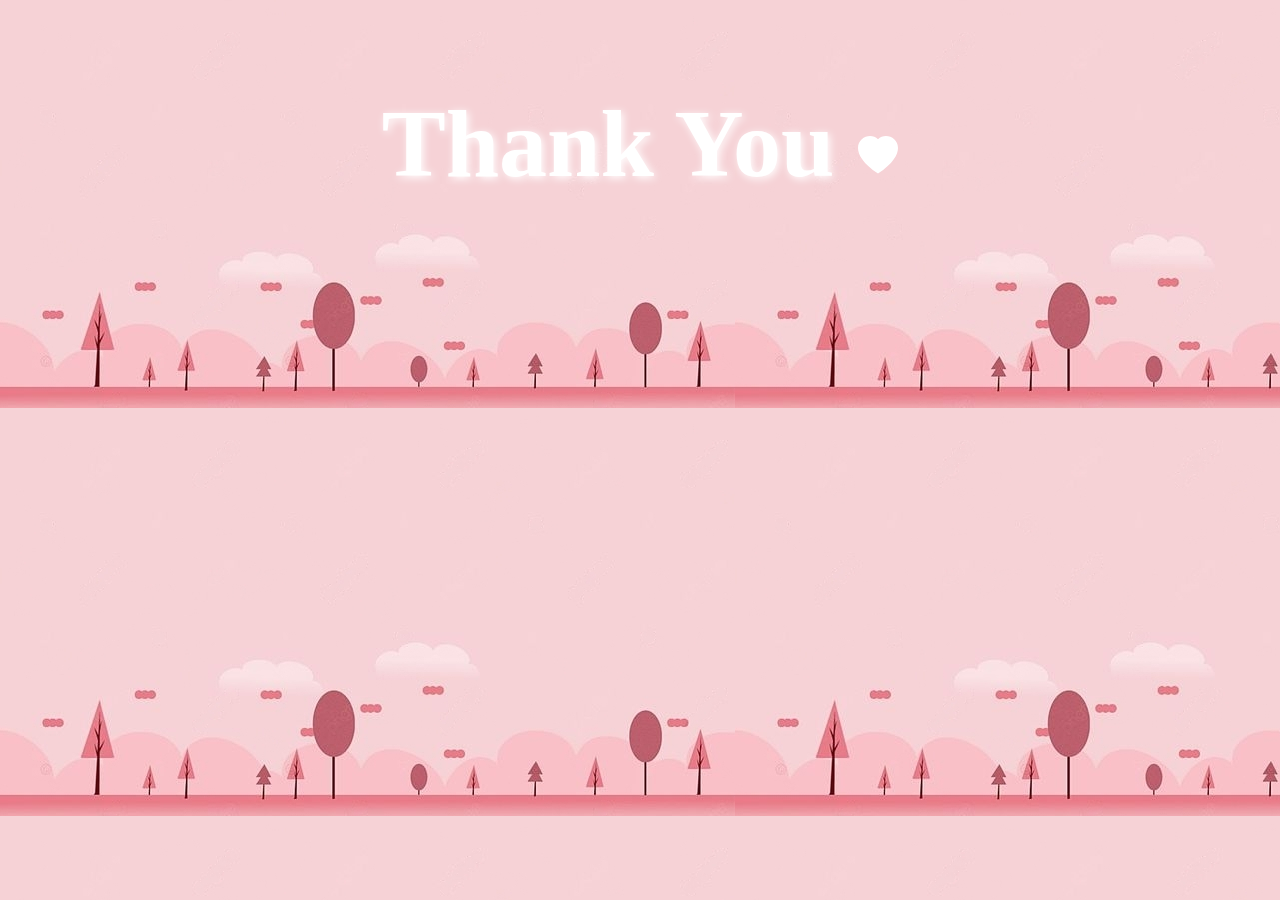
<file: public/aloudya.html>
<!DOCTYPE html>
<html lang="en">
  <head>
    <meta charset="UTF-8" />
    <meta name="viewport" content="width=device-width, initial-scale=1.0" />
    <title>4 Oktober</title>
    <link rel="icon" type="image/x-icon" href="../img/flower.jpeg">
    <link
      href="https://cdn.jsdelivr.net/npm/bootstrap@5.3.1/dist/css/bootstrap.min.css"
      rel="stylesheet"
      integrity="sha384-4bw+/aepP/YC94hEpVNVgiZdgIC5+VKNBQNGCHeKRQN+PtmoHDEXuppvnDJzQIu9"
      crossorigin="anonymous"
    />
  </head>
  <style>
    body {
      height: auto;
      width: auto;
      background-image: url("../img/pink_background1-transformed.jpeg");
      justify-content: center;
      display: flex;
    }

    h1 {
      margin: 5rem;
      color: #ffff;
      text-shadow: 2px 2px 8px #ffff;
      font-size: 6rem;
    }
  </style>
  <body>
    <div class="text">
      <h1 id="close">
        Thank You
        <svg
          xmlns="http://www.w3.org/2000/svg"
          width="40"
          height="40"
          fill="currentColor"
          class="bi bi-heart-fill"
          viewBox="0 0 16 16"
        >
          <path
            fill-rule="evenodd"
            d="M8 1.314C12.438-3.248 23.534 4.735 8 15-7.534 4.736 3.562-3.248 8 1.314z"
          />
        </svg>
      </h1>
    </div>
  </body>

  <script>
    function playSound(audioName, loop) {
      let audio = new Audio(audioName);
      audio.loop = loop;
      audio.play();
    }

    // playSound("../sound/we-fell-in-love-in-october-lyrics.wav", true);
  </script>
</html>
</file>
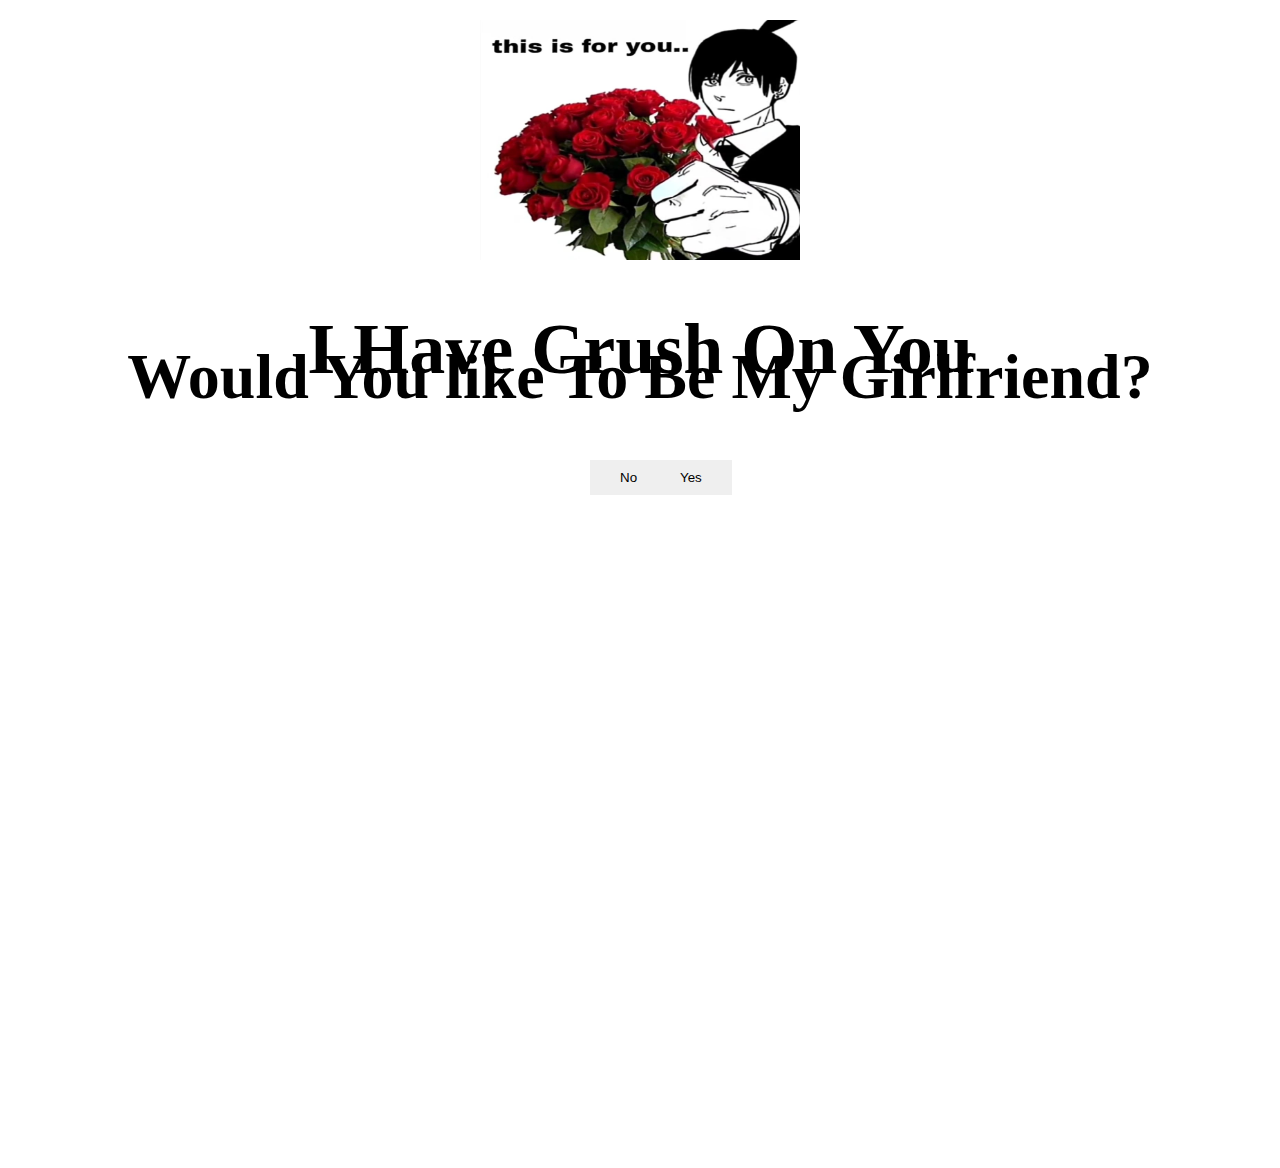
<file: public/index2.html>
<!DOCTYPE html>
<html lang="en">
  <head>
    <meta charset="UTF-8" />
    <meta name="viewport" content="width=device-width, initial-scale=1.0" />
    <title>4 Oktober</title>
    <link rel="icon" type="image/x-icon" href="../img/flower.jpeg">
  </head>
  <link
    href="https://cdn.jsdelivr.net/npm/bootstrap@5.3.1/dist/css/bootstrap.min.css"
    rel="stylesheet"
    integrity="sha384-4bw+/aepP/YC94hEpVNVgiZdgIC5+VKNBQNGCHeKRQN+PtmoHDEXuppvnDJzQIu9"
    crossorigin="anonymous"
  />
  <style>
    img {
      margin-top: 20px;
      margin-left: auto;
      margin-right: auto;
      height: 240px;
      width: 320px;
      /* width: 50%; */
      display: block;
      /* justify-content: center; */
    }

    h1 {
      font-size: 4.5rem;
      display: block;
      position: absolute;
    }

    h2 {
      margin-top: 80px;
      font-size: 4rem;
      display: block;
      position: absolute;
    }

    .app {
      width: 100%;
      height: 100vh;
      display: flex;
      justify-content: center;
    }

    .buttonGroup {
      margin-top: 200px;
    }

    button {
      position: absolute;
      display: flex;
      cursor: pointer;
      margin: 0 10px;
      padding: 10px 30px;
      border: none;
    }

    .button--no {
      /* right: 50%; */
      margin: 0 -50px;
      padding: -1px 30px;
    }
  </style>
  <body>
    <img src="../img/flower.jpeg" alt="flower" />
    <div class="app">
      <h1>I Have Crush On You</h1>
      <h2>Would You like To Be My Girlfriend?</h2>
      <div class="buttonGroup">
        <a href="aloudya.html">
          <button type="button" class="button--yes btn btn-success">Yes</button>
        </a>
        <a href="#">
          <button type="button" class="button--no btn btn-danger">No</button>
        </a>
      </div>
    </div>
  </body>
  <script>
    const button = document.querySelector("button.button--no");
    button.addEventListener("mouseover", moveHover);

    function moveHover() {
      const i = Math.floor(Math.random() * 500) + 1;
      const j = Math.floor(Math.random() * 500) + 1;

      button.style.left = i + "px";
      button.style.top = j + "px";
    }
  </script>
</html>
</file>
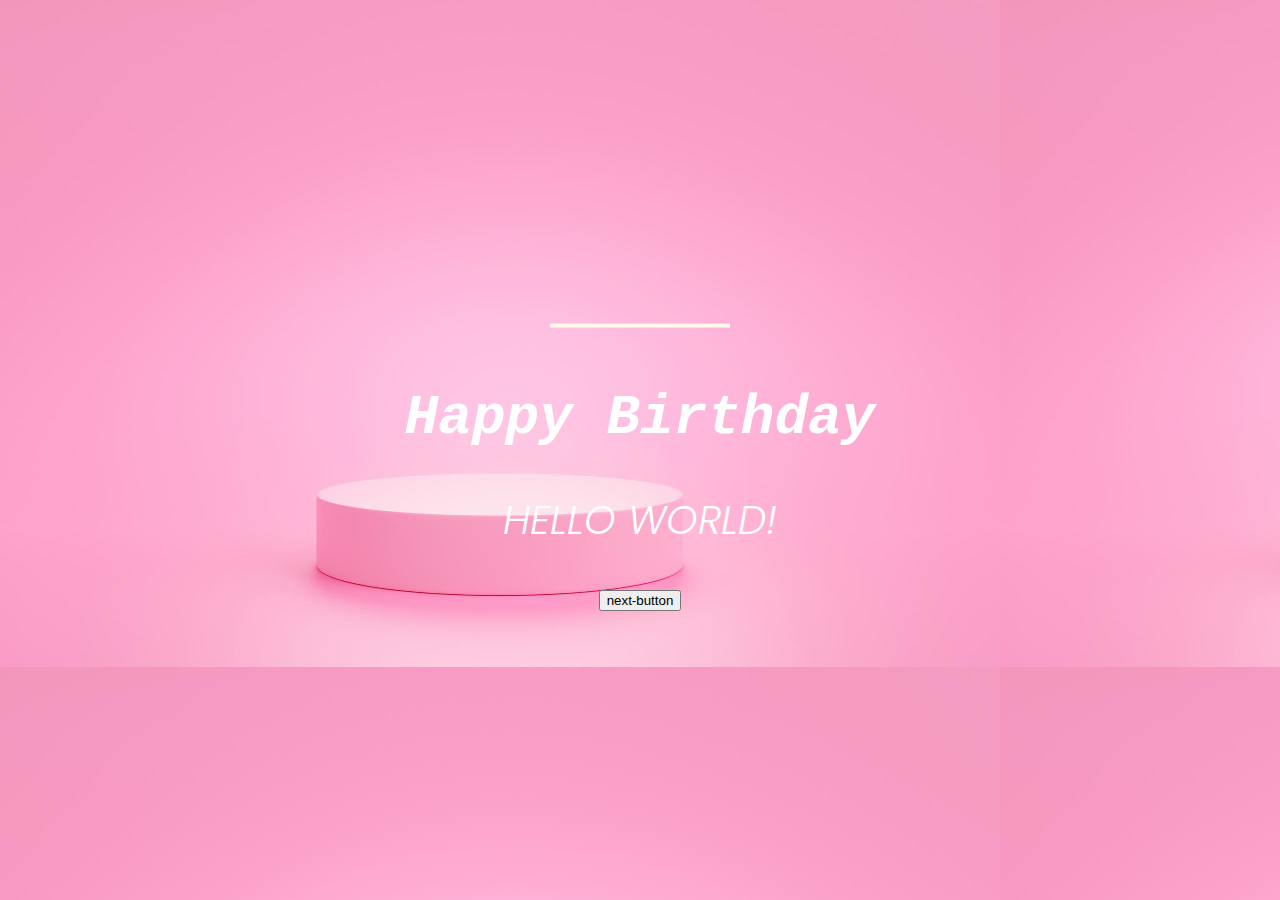
<file: test/a.html>
<!DOCTYPE html>
<html lang="en">
  <head>
    <meta charset="UTF-8" />
    <meta name="viewport" content="width=device-width, initial-scale=1.0" />
    <title>coba dah</title>
  </head>
  <link
    href="https://cdn.jsdelivr.net/npm/bootstrap@5.0.2/dist/css/bootstrap.min.css"
    rel="stylesheet"
    integrity="sha384-EVSTQN3/azprG1Anm3QDgpJLIm9Nao0Yz1ztcQTwFspd3yD65VohhpuuCOmLASjC"
    crossorigin="anonymous"
  />
  <link rel="stylesheet" href="a.css">
  <body>
    <div class="velas">
      <div class="fuego"></div>
      <div class="fuego"></div>
      <div class="fuego"></div>
      <div class="fuego"></div>
      <div class="fuego"></div>
    </div>

    <svg
      id="cake"
      version="1.1"
      x="0px"
      y="0px"
      width="200px"
      height="500px"
      viewBox="0 0 200 500"
      enable-background="new 0 0 200 500"
      xml:space="preserve"
    >
      <path
        fill="#a88679"
        d="M173.667-13.94c-49.298,0-102.782,0-147.334,0c-3.999,0-4-16.002,0-16.002
    c44.697,0,96.586,0,147.334,0C177.667-29.942,177.668-13.94,173.667-13.94z"
      >
        <animate
          id="bizcocho_3"
          attributeName="d"
          calcMode="spline"
          keySplines="0 0 1 1; 0 0 1 1"
          begin="relleno_2.end"
          dur="0.3s"
          fill="freeze"
          values="
        M173.667-13.94c-49.298,0-102.782,0-147.334,0c-3.999,0-4-16.002,0-16.002
    c44.697,0,96.586,0,147.334,0C177.667-29.942,177.668-13.94,173.667-13.94z
    ;
                          M173.667,411.567c-47.995,12.408-102.955,12.561-147.334,0
    c-3.848-1.089-0.189-16.089,3.661-15.002c44.836,12.66,90.519,12.753,139.427,0.07
    C173.293,395.631,177.541,410.566,173.667,411.567z
                          ;
                          M173.667,427.569c-49.795,0-101.101,0-147.334,0c-3.999,0-4-16.002,0-16.002
    c46.385,0,97.539,0,147.334,0C177.668,411.567,177.667,427.569,173.667,427.569z
                          "
        />
      </path>
      <path
        fill="#8b6a60"
        d="M100-178.521c1.858,0,3.364,1.506,3.364,3.363c0,0,0,33.17,0,44.227
    c0,19.144,0,57.431,0,76.574c0,10.152,0,40.607,0,40.607c0,1.858-1.506,3.364-3.364,3.364l0,0c-1.858,0-3.364-1.506-3.364-3.364c0,0,0-30.455,0-40.607c0-19.144,0-57.432,0-76.575c0-11.057,0-44.226,0-44.226C96.636-177.015,98.142-178.521,100-178.521
    L100-178.521z"
      >
        <animate
          id="relleno_2"
          attributeName="d"
          calcMode="spline"
          keySplines="0 0 1 1; 0 0 1 1; 0 0 0.58 1"
          begin="bizcocho_2.end"
          dur="0.5s"
          fill="freeze"
          values="
                          M100-178.521c1.858,0,3.364,1.506,3.364,3.363c0,0,0,33.17,0,44.227
    c0,19.144,0,57.431,0,76.574c0,10.152,0,40.607,0,40.607c0,1.858-1.506,3.364-3.364,3.364l0,0c-1.858,0-3.364-1.506-3.364-3.364c0,0,0-30.455,0-40.607c0-19.144,0-57.432,0-76.575c0-11.057,0-44.226,0-44.226C96.636-177.015,98.142-178.521,100-178.521
    L100-178.521z
                          ;
                          M100,267.257c1.858,0,3.364,1.506,3.364,3.363c0,0,0,33.17,0,44.227
    c0,19.143,0,57.43,0,76.574c0,10.151,0,40.606,0,40.606c0,1.858-1.506,3.364-3.364,3.364l0,0c-1.858,0-3.364-1.506-3.364-3.364
    c0,0,0-30.455,0-40.606c0-19.145,0-57.432,0-76.576c0-11.057,0-44.225,0-44.225C96.636,268.763,98.142,267.257,100,267.257
    L100,267.257z
                          ;
                          M93.928,405.433c-0.655,6.444-0.102,9.067,2.957,11.798c0,0,8.083,5.571,16.828,3.503
    c18.629-4.406,43.813,6.194,50.792,7.791c14.75,3.375,9.162,6.867,9.162,6.867c-2.412,2.258-58.328,0-73.667,0l0,0
    c-1.858,0-69.995,2.133-73.667,0c0,0-3.337-2.439,6.172-5.992c11.375-4.25,52.875,8.822,47.139-9.442
    c-6.333-20.167,5.226-21.514,5.226-21.514c3.435-0.915,12.78-6.663,10.923-0.546L93.928,405.433z
                          ;
                          M102.242,427.569c5.348,0,14.079,0,17.462,0c0,0,17.026,0,27.504,0
    c19.143,0,20.39-3.797,26.459,0c3,1.877,0,7.823,0,7.823c-2.412,2.258-58.328,0-73.667,0l0,0c-1.858,0-67.187,0-73.667,0
    c0,0-4.125-4.983,0-7.823c5.201-3.58,16.085,0,23.725,0c8.841,0,20.762,0,20.762,0c3.686,0,8.597,0,19.511,0H102.242z
                          "
        />
      </path>
      <path
        fill="#a88679"
        d="M173.667-15.929c-46.512,0-105.486,0-147.334,0c-3.999,0-4-16.002,0-16.002
    c43.566,0,97.96,0,147.334,0C177.667-31.931,177.666-15.929,173.667-15.929z"
      >
        <animate
          id="bizcocho_2"
          attributeName="d"
          calcMode="spline"
          keySplines="0 0 1 1; 0 0 1 1; 0.25 0 0.58 1"
          begin="relleno_1.end"
          dur="0.5s"
          fill="freeze"
          values="
                          M173.667-15.929c-46.512,0-105.486,0-147.334,0c-3.999,0-4-16.002,0-16.002
    c43.566,0,97.96,0,147.334,0C177.667-31.931,177.666-15.929,173.667-15.929z
                          ;
                          M173.434,445.393c-47.269,8.001-105.245,8.001-147.334,0c-3.929-0.747-0.692-16.543,3.243-15.824
    c43.828,8.001,92.165,8.001,140.739,0C174.029,428.918,177.377,444.726,173.434,445.393z
                          ;
                          M173.667,449.514c-47.576-5.454-102.799-5.744-147.333,0c-3.966,0.512-3.938-15.297,0-16.002
    c43.683-7.823,97.646-8.026,147.333,0C177.616,434.15,177.642,449.969,173.667,449.514z
                          ;
                          M173.667,451.394c-49.298,0-102.782,0-147.334,0c-3.999,0-4-16.002,0-16.002
    c44.697,0,96.586,0,147.334,0C177.667,435.392,177.668,451.394,173.667,451.394z
                          "
        />
      </path>
      <path
        fill="#8b6a60"
        d="M101.368-73.685c0,12.164,0,15.18,0,28.519c0,22.702,0-13.661,0,8.304c0,14.48,0,18.233,0,30.512
    c0,1.753-2.958,1.847-2.958,0c0-12.68,0-16.277,0-30.401c0-21.983,0,11.66,0-8.305c0-13.027,0-15.992,0-28.628
    C98.411-75.883,101.368-75.592,101.368-73.685z"
      >
        <animate
          id="relleno_1"
          attributeName="d"
          calcMode="spline"
          keySplines="0 0 1 1; 0 0 1 1; 0 0 0.6 1"
          begin="bizcocho_1.end"
          dur="0.5s"
          fill="freeze"
          values="
                          M101.368-73.685c0,12.164,0,15.18,0,28.519c0,22.702,0-13.661,0,8.304c0,14.48,0,18.233,0,30.512
    c0,1.753-2.958,1.847-2.958,0c0-12.68,0-16.277,0-30.401c0-21.983,0,11.66,0-8.305c0-13.027,0-15.992,0-28.628
    C98.411-75.883,101.368-75.592,101.368-73.685z
                          ;
                          M101.368,350.885c0,12.164,0,65.18,0,78.518c0,22.703,0-33.66,0-11.695c0,14.48,0,28.232,0,40.512
    c0,1.753-2.958,1.847-2.958,0c0-12.68,0-26.277,0-40.402c0-21.982,0,31.66,0,11.695c0-13.027,0-65.992,0-78.627
    C98.411,348.686,101.368,348.977,101.368,350.885z
                          ;
                          M128.38,447.567c37.626,6.312,39.303,13.658,26.833,12.833c-22.653-1.499-13.636-0.831-23.302-0.831
    c-14.48,0-17.884,0-30.163,0c-2.087,0-2.068,0-3.915,0c-13.333,0-8.963,0-23.088,0c-11.668,0-14.062,5.995-27.532,1.164
    c-12.629-4.529,38.667-3.167,46.833-17.333C100.077,432.94,105.546,443.736,128.38,447.567z
                          ;
                          M173.667,451.394c2.875,0,2.997,9.257,0,9.131c-22.662-0.956-32.09-0.956-41.756-0.956
    c-14.48,0-17.884,0-30.163,0c-2.087,0-2.068,0-3.915,0c-13.333,0-8.963,0-23.088,0c-11.668,0-34.99-0.294-48.412,1.831
    c-4.109,0.65-3.01-10.006,0-10.006C37.129,451.394,149.379,451.394,173.667,451.394z
                          "
        />
      </path>
      <path
        fill="#a88679"
        d="M173.667,21.571c-33.174,0-111.467,0-147.334,0c-4,0-4-16.002,0-16.002c39.836,0,105.982,0,147.334,0
    C177.668,5.569,177.667,21.571,173.667,21.571z"
      >
        <animate
          id="bizcocho_1"
          attributeName="d"
          calcMode="spline"
          keySplines="0 0 1 1; 0 0 1 1; 0 0 1 1; 0.25 0 1 1; 0 0 1 1; 0.25 0 0.6 1"
          begin="2s"
          dur="0.8s"
          fill="freeze"
          values="
                          M173.667,21.571c-33.174,0-111.467,0-147.334,0c-4,0-4-16.002,0-16.002c39.836,0,105.982,0,147.334,0
    C177.668,5.569,177.667,21.571,173.667,21.571z
                          ;
                          M173.667,459.569c-33.197,16.002-110.782,16.002-147.334,0c-3.664-1.604,1.614-15.617,5.337-14.153
    c40.702,16.002,94.289,16.104,136.505,0.103C171.917,444.1,177.271,457.832,173.667,459.569z
                          ;
                          M171.817,475.571c-39.361-3.001-105.438-2.571-143.556,0c-3.991,0.27-7.377-14.736-3.387-15.014
    c41.553-2.888,104.421-3.121,150.51-0.233C179.378,460.574,175.806,475.875,171.817,475.571z
                          ;
                          M171.817,459.564c-38.8-12.188-104.504-13.762-143.556,0c-3.772,1.329-7.961-12.604-4.178-13.905
    c40.864-14.064,105.114-15.52,151.918-0.973C179.822,445.874,175.634,460.762,171.817,459.564z
                          ;
                          M173.667,475.571c-46.376-5.005-105.924-4.003-147.334,0c-3.981,0.385-3.479-15.421,0.479-16.002
    c43.087-6.327,97.705-7.083,146.855,0.438C177.621,460.613,177.644,476,173.667,475.571z
                          ;
                          M173.667,474.117c-46.376,1.866-105.638,2.01-147.334,0c-3.995-0.192-3.52-16.144,0.479-16.002
    c43.794,1.55,96.341,1.541,145.723,0C176.532,457.99,177.663,473.956,173.667,474.117z
                          ;
                          M173.667,475.571c-46.512,0-105.486,0-147.334,0c-3.999,0-4-16.002,0-16.002c43.566,0,97.96,0,147.334,0
    C177.667,459.569,177.666,475.571,173.667,475.571z
                          "
        />
      </path>
      <path
        fill="#fefae9"
        d="M104.812,113.216c0,3.119-2.164,5.67-4.812,5.67c-2.646,0-4.812-2.551-4.812-5.67c0-5.594,0-16.782,0-22.375
  c0-5.143,0-15.427,0-20.568c0-7.333,0-21.998,0-29.33c0-5.523,0-16.569,0-22.092c0-3.295,0-9.885,0-13.181
  C95.188,2.551,97.353,0,100,0c2.648,0,4.812,2.551,4.812,5.669c0,3.248,0,9.743,0,12.991c0,5.428,0,16.284,0,21.711
  c0,7.618,0,22.854,0,30.472c0,4.952,0,14.854,0,19.807C104.812,96.292,104.812,107.576,104.812,113.216z"
      >
        <animate
          id="crema"
          attributeName="d"
          calcMode="spline"
          keySplines="0 0 1 1; 0 0 1 1; 0 0 1 1; 0.25 0 1 1; 0 0 1 1; 0 0 0.58 1"
          begin="bizcocho_3.end"
          dur="2s"
          fill="freeze"
          values="
                          M104.812,113.216c0,3.119-2.164,5.67-4.812,5.67c-2.646,0-4.812-2.551-4.812-5.67c0-5.594,0-16.782,0-22.375
  c0-5.143,0-15.427,0-20.568c0-7.333,0-21.998,0-29.33c0-5.523,0-16.569,0-22.092c0-3.295,0-9.885,0-13.181
  C95.188,2.551,97.353,0,100,0c2.648,0,4.812,2.551,4.812,5.669c0,3.248,0,9.743,0,12.991c0,5.428,0,16.284,0,21.711
  c0,7.618,0,22.854,0,30.472c0,4.952,0,14.854,0,19.807C104.812,96.292,104.812,107.576,104.812,113.216z
                          ;
                          M104.812,405.897c0,3.119-2.164,5.67-4.812,5.67c-2.646,0-4.812-2.551-4.812-5.67c0-5.594,0-16.782,0-22.376
  c0-5.143,0-15.426,0-20.568c0-7.332,0-21.997,0-29.33c0-5.522,0-16.568,0-22.092c0-3.295,0-9.885,0-13.181
  c0-3.118,2.165-5.669,4.812-5.669c2.648,0,4.812,2.551,4.812,5.669c0,3.247,0,9.743,0,12.991c0,5.428,0,16.283,0,21.711
  c0,7.618,0,22.854,0,30.473c0,4.951,0,14.854,0,19.807C104.812,388.972,104.812,400.256,104.812,405.897z
                          ;
                          M111.873,411.567c-3.119,0-9.226,0-11.874,0c-2.646,0-7.748,0-10.867,0c-7.086,0-12.698,0-18.292,0
  c-6.592,0-12.871,7.371-19.166,3.008c-10.043-6.961-7.776-10.169,2.991-17.745c12.61-8.873,27.713,1.994,25.919-7.531
  c-2.589-13.742,11.008-14.513,11.365-17.789c0.441-4.051,4.235-11.107,8.051-8.175c3.113,2.393,1.007,8.008,0,13.159
  c-1.871,9.569,8.058,2.113,9.494,14.155c2.592,21.732,21.184-0.675,29.309,7.976c5.216,5.553,18.413,5.552,15.426,12.942
  c-3.131,7.745-15.825-4.369-23.8,2.903C126.261,418.271,118.301,411.567,111.873,411.567z
                          ;
                          M111.873,411.567c-3.119,0-9.226,0-11.874,0c-2.646,0-9.734,4.069-12.853,4.069
  c-7.086,0-10.712-4.069-16.306-4.069c-6.592,0-12.12,6.013-19.166,3.008c-7.053-3.008-7.458,2.026-18.659,1.165
  c-6.832-0.525-7.522-3.034-7.533-6.265c-0.037-10.336,22.073-2.452,36.613-2.628c10.234-0.124,19.856-1.439,37.905-2.102
  c16.642-0.61,32.699,1.552,46.009,1.927c12.438,0.351,29.663-8.99,31.532,3.315c0.773,5.093-5.605,3.342-11.211,9.579
  c-5.093,5.667-7.59-4.605-12.965-3.832c-8.269,1.189-14.962-8.537-22.937-1.265C126.261,418.271,118.301,411.567,111.873,411.567z
                          ;
                          M110.946,413.652c-2.904-1.137-8.405-2.748-12.446-0.97c-6.099,2.685-7.273,10.358-13.253,8.242
  c-7.843-2.775-8.953-5.008-14.546-5.01c-24.653-0.011-4.849,26.507-18.264,26.507c-12.377,0,5.791-33.537-19.422-26.682
  c-7.703,2.095-9.806-0.942-9.817-4.173c-0.037-10.336,24.357-4.544,38.897-4.72c10.234-0.124,19.856-1.439,37.905-2.102
  c16.642-0.61,32.699,1.552,46.009,1.927c12.438,0.351,28.973-8.865,31.532,3.315c1.449,6.896,0.318,15.624-3.874,15.624
  c-7.619,0-1.788-15.192-19.243-7.111c-7.581,3.51-15.963-9.738-26.669,1.066C120.644,426.744,118.381,416.561,110.946,413.652z
                          ;
                          M111.547,413.9c-2.969-0.956-8.775-0.949-13.167-0.5c-14.667,1.5-8.325,16.508-14.667,16.666
  c-6.667,0.166-0.167-13.5-13.013-14.151c-30.471-1.545-5.572,46.651-18.987,46.651c-12.377,0,10.333-50.166-18.667-44.5
  c-7.835,1.531-9.537-1.417-9.548-4.647c-0.037-10.336,23.675-5.177,38.215-5.353c10.234-0.124,20.618-1.671,38.667-2.333
  c16.642-0.61,32.023,1.458,45.333,1.833c12.438,0.351,33.819-8.431,33.199,4.001c-0.532,10.666,0.414,26.166-5.245,25.833
  c-7.606-0.447-2.954-31.5-19.243-18.899c-7.985,6.177-17.658-5.969-27.377,5.732C118.88,434.066,121.38,417.067,111.547,413.9z
                          ;
                          M111.547,415.233c-6.667-0.834-9.667,4.667-13.833,3.333c-19.649-6.291-8.158,22.176-14.5,22.334
  c-6.667,0.166,2.833-18-13.333-22.167c-29.544-7.615-9.667,43.833-20.167,43.833c-10.333,0,8.004-55.006-16.833-39
  c-7.5,4.833-9.508-3.78-9.299-7.004c0.799-12.329,23.592-7.153,38.132-7.329c10.234-0.124,20.238-1.505,38.287-2.167
  c16.642-0.61,32.903,1.125,46.213,1.5c12.438,0.351,35.058-5.579,31.863,6.451c-5.532,20.833,1.25,28.216-4.409,27.883
  c-7.606-0.447-6.058-37.895-20.62-23.333c-10.167,10.166-15.972-0.747-25,12C119.547,443.568,121.798,416.515,111.547,415.233z
                          "
        />
      </path>
      <rect x="10" y="475.571" fill="#fefae9" width="180" height="4" />
    </svg>

    <div class="text">
      <h1>Happy Birthday</h1>
      <p>HELLO WORLD!</p>
    </div>
    <div class="next-button">
      <a href="#">
        <button class="btn btn-success">next-button</button>
      </a>
    </div>
  </body>
  <script
    src="https://cdn.jsdelivr.net/npm/@popperjs/core@2.9.2/dist/umd/popper.min.js"
    integrity="sha384-IQsoLXl5PILFhosVNubq5LC7Qb9DXgDA9i+tQ8Zj3iwWAwPtgFTxbJ8NT4GN1R8p"
    crossorigin="anonymous"
  ></script>
  <script
    src="https://cdn.jsdelivr.net/npm/bootstrap@5.0.2/dist/js/bootstrap.min.js"
    integrity="sha384-cVKIPhGWiC2Al4u+LWgxfKTRIcfu0JTxR+EQDz/bgldoEyl4H0zUF0QKbrJ0EcQF"
    crossorigin="anonymous"
  ></script>
</html>
</file>
<file: public/style.css>
@import url("https://fonts.googleapis.com/css2?family=Poppins&display=swap");

* {
  margin: 0;
  padding: 0;
  font-family: "Poppins", sans-serif;
}

body {
  background-color: #e69b9b;
  /* min-height: 1000px; */
}

.jumbotron {
  padding-top: 1.5rem;
}

.gallery {
  margin: auto;
  display: flex;
  justify-content: center;
}

.greetings {
  padding-top: 1.5rem;
}

.slider {
  width: 240px;
  height: 350px;
  border-radius: 10px;
  overflow: hidden;
}

.slides {
  width: 500%;
  height: 500px;
  display: flex;
}

.slides input {
  display: none;
}

.slide {
  width: 20%;
  transition: 2s;
}

.slide img {
  width: 240px;
  height: 450px;
  border: solid #f3f4f5 5px;
  box-shadow: 5px #000;
}

footer {
  background-color: #f3f4f5;
}
</file>
<file: a.css>
@import url("https://fonts.googleapis.com/css2?family=Poppins&display=swap");

html,
body {
  width: auto;
  height: auto;
}
body {
  /* background: #e69b9b; */
  background-image: url("/img/pink podium bg.jpg");
}

#cake {
  display: block;
  position: relative;
  margin: -10em auto 0 auto;
}

.velas {
  background: white;
  border-radius: 10px;
  position: absolute;
  top: 228px;
  left: 50%;
  margin-left: -2.4px;
  margin-top: -8.333333;
  width: 5px;
  height: 35px;
  transform: translateY(-300px);
  backface-visibility: hidden;
  animation: in 500ms 6s ease-out forwards;
}

.velas::after,
.velas::before {
  background: rgba(255, 0, 0, 0.4);
  content: "";
  position: absolute;
  width: 100%;
  height: 2.22222px;
}

.velas::after {
  top: 25%;
  left: 0;
}
.velas::before {
  top: 45%;
  left: 0;
}

.fuego {
  border-radius: 100%;
  position: absolute;
  top: -20%;
  left: 50%;
  margin-left: -2.6px;
  width: 6.6666px;
  height: 18px;
}

.fuego:nth-child(1) {
  animation: fuego 2s 6.5s infinite;
}

.fuego:nth-child(2) {
  animation: fuego 1.5s 6.5s infinite;
}

.fuego:nth-child(3) {
  animation: fuego 1s 6.5s infinite;
}
.fuego:nth-child(4) {
  animation: fuego 0.5s 6.5s infinite;
}

.fuego:nth-child(5) {
  animation: fuego 0.2s 6.5s infinite;
}

@keyframes fuego {
  0%,
  100% {
    background: rgba(254, 248, 97, 0.5);
    box-shadow: 0 0 40px 10px rgba(248, 233, 207, 0.2);
    transform: translateY(0) scale(1);
  }
  50% {
    background: rgba(255, 50, 0, 0.1);
    box-shadow: 0 0 40px 20px rgba(248, 233, 207, 0.2);
    transform: translateY(-20px) scale(0);
  }
}

@keyframes in {
  to {
    transform: translateY(0);
  }
}

.text {
  color: #fff;
  font-family: "Courier New", Courier, monospace;
  font-weight: 300;
  font-style: italic;
  text-align: center;
}

h1 {
  font-size: 3.5rem;
}

p {
  font-size: 2.5rem;
  font-family: "Poppins", sans-serif;
}

.next-button {
  justify-content: center;
  display: flex;
}
</file>
<file: hbd.css>
@import url("https://fonts.googleapis.com/css2?family=Poppins&display=swap");
@import url("https://fonts.googleapis.com/css2?family=Merriweather+Sans&display=swap");

html,
body {
  width: auto;
  height: auto;
}
body {
  background: #e69b9b;
  /* background-image: url("/img/pink podium bg.jpg"); */
}

#cake {
  display: block;
  position: relative;
  margin: -10em auto 0 auto;
}

.velas {
  background: white;
  border-radius: 10px;
  position: absolute;
  top: 228px;
  left: 50%;
  margin-left: -2.4px;
  margin-top: -8.333333;
  width: 5px;
  height: 35px;
  transform: translateY(-300px);
  backface-visibility: hidden;
  animation: in 500ms 6s ease-out forwards;
}

.velas::after,
.velas::before {
  background: rgba(255, 0, 0, 0.4);
  content: "";
  position: absolute;
  width: 100%;
  height: 2.22222px;
}

.velas::after {
  top: 25%;
  left: 0;
}
.velas::before {
  top: 45%;
  left: 0;
}

.fuego {
  border-radius: 100%;
  position: absolute;
  top: -20%;
  left: 50%;
  margin-left: -2.6px;
  width: 6.6666px;
  height: 18px;
}

.fuego:nth-child(1) {
  animation: fuego 2s 6.5s infinite;
}

.fuego:nth-child(2) {
  animation: fuego 1.5s 6.5s infinite;
}

.fuego:nth-child(3) {
  animation: fuego 1s 6.5s infinite;
}
.fuego:nth-child(4) {
  animation: fuego 0.5s 6.5s infinite;
}

.fuego:nth-child(5) {
  animation: fuego 0.2s 6.5s infinite;
}

@keyframes fuego {
  0%,
  100% {
    background: rgba(254, 248, 97, 0.5);
    box-shadow: 0 0 40px 10px rgba(248, 233, 207, 0.2);
    transform: translateY(0) scale(1);
  }
  50% {
    background: rgba(255, 50, 0, 0.1);
    box-shadow: 0 0 40px 20px rgba(248, 233, 207, 0.2);
    transform: translateY(-20px) scale(0);
  }
}

@keyframes in {
  to {
    transform: translateY(0);
  }
}

.text {
  color: #fff;
  font-family: "Courier New", Courier, monospace;
  font-weight: 300;
  font-style: italic;
  text-align: center;
}

h1 {
  font-size: 3.5rem;
}

p {
  font-size: 2.5rem;
  font-family: "Poppins", sans-serif;
}

.next-button {
  justify-content: center;
  display: flex;
}

.nama {
  font-family: "Merriweather Sans", sans-serif;
  text-shadow: 2px 2px 8px #ffff;
}
</file>
<file: test/a.css>
@import url("https://fonts.googleapis.com/css2?family=Poppins&display=swap");

html,
body {
  width: auto;
  height: auto;
}
body {
  /* background: #e69b9b; */
  background-image: url('/img/pink podium bg.jpg');
}

#cake {
  display: block;
  position: relative;
  margin: -10em auto 0 auto;
}

.velas {
  background: white;
  border-radius: 10px;
  position: absolute;
  top: 228px;
  left: 50%;
  margin-left: -2.4px;
  margin-top: -8.333333;
  width: 5px;
  height: 35px;
  transform: translateY(-300px);
  backface-visibility: hidden;
  animation: in 500ms 6s ease-out forwards;
}

.velas::after,
.velas::before {
  background: rgba(255, 0, 0, 0.4);
  content: "";
  position: absolute;
  width: 100%;
  height: 2.22222px;
}

.velas::after {
  top: 25%;
  left: 0;
}
.velas::before {
  top: 45%;
  left: 0;
}

.fuego {
  border-radius: 100%;
  position: absolute;
  top: -20%;
  left: 50%;
  margin-left: -2.6px;
  width: 6.6666px;
  height: 18px;
}

.fuego:nth-child(1) {
  animation: fuego 2s 6.5s infinite;
}

.fuego:nth-child(2) {
  animation: fuego 1.5s 6.5s infinite;
}

.fuego:nth-child(3) {
  animation: fuego 1s 6.5s infinite;
}
.fuego:nth-child(4) {
  animation: fuego 0.5s 6.5s infinite;
}

.fuego:nth-child(5) {
  animation: fuego 0.2s 6.5s infinite;
}

@keyframes fuego {
  0%,
  100% {
    background: rgba(254, 248, 97, 0.5);
    box-shadow: 0 0 40px 10px rgba(248, 233, 207, 0.2);
    transform: translateY(0) scale(1);
  }
  50% {
    background: rgba(255, 50, 0, 0.1);
    box-shadow: 0 0 40px 20px rgba(248, 233, 207, 0.2);
    transform: translateY(-20px) scale(0);
  }
}

@keyframes in {
  to {
    transform: translateY(0);
  }
}

.text {
  color: #fff;
  font-family: "Courier New", Courier, monospace;
  font-weight: 300;
  font-style: italic;
  text-align: center;
}

h1 {
  font-size: 3.5rem;
}

p {
  font-size: 2.5rem;
  font-family: "Poppins", sans-serif;
}

.next-button {
  justify-content: center;
  display: flex;
}
</file>
